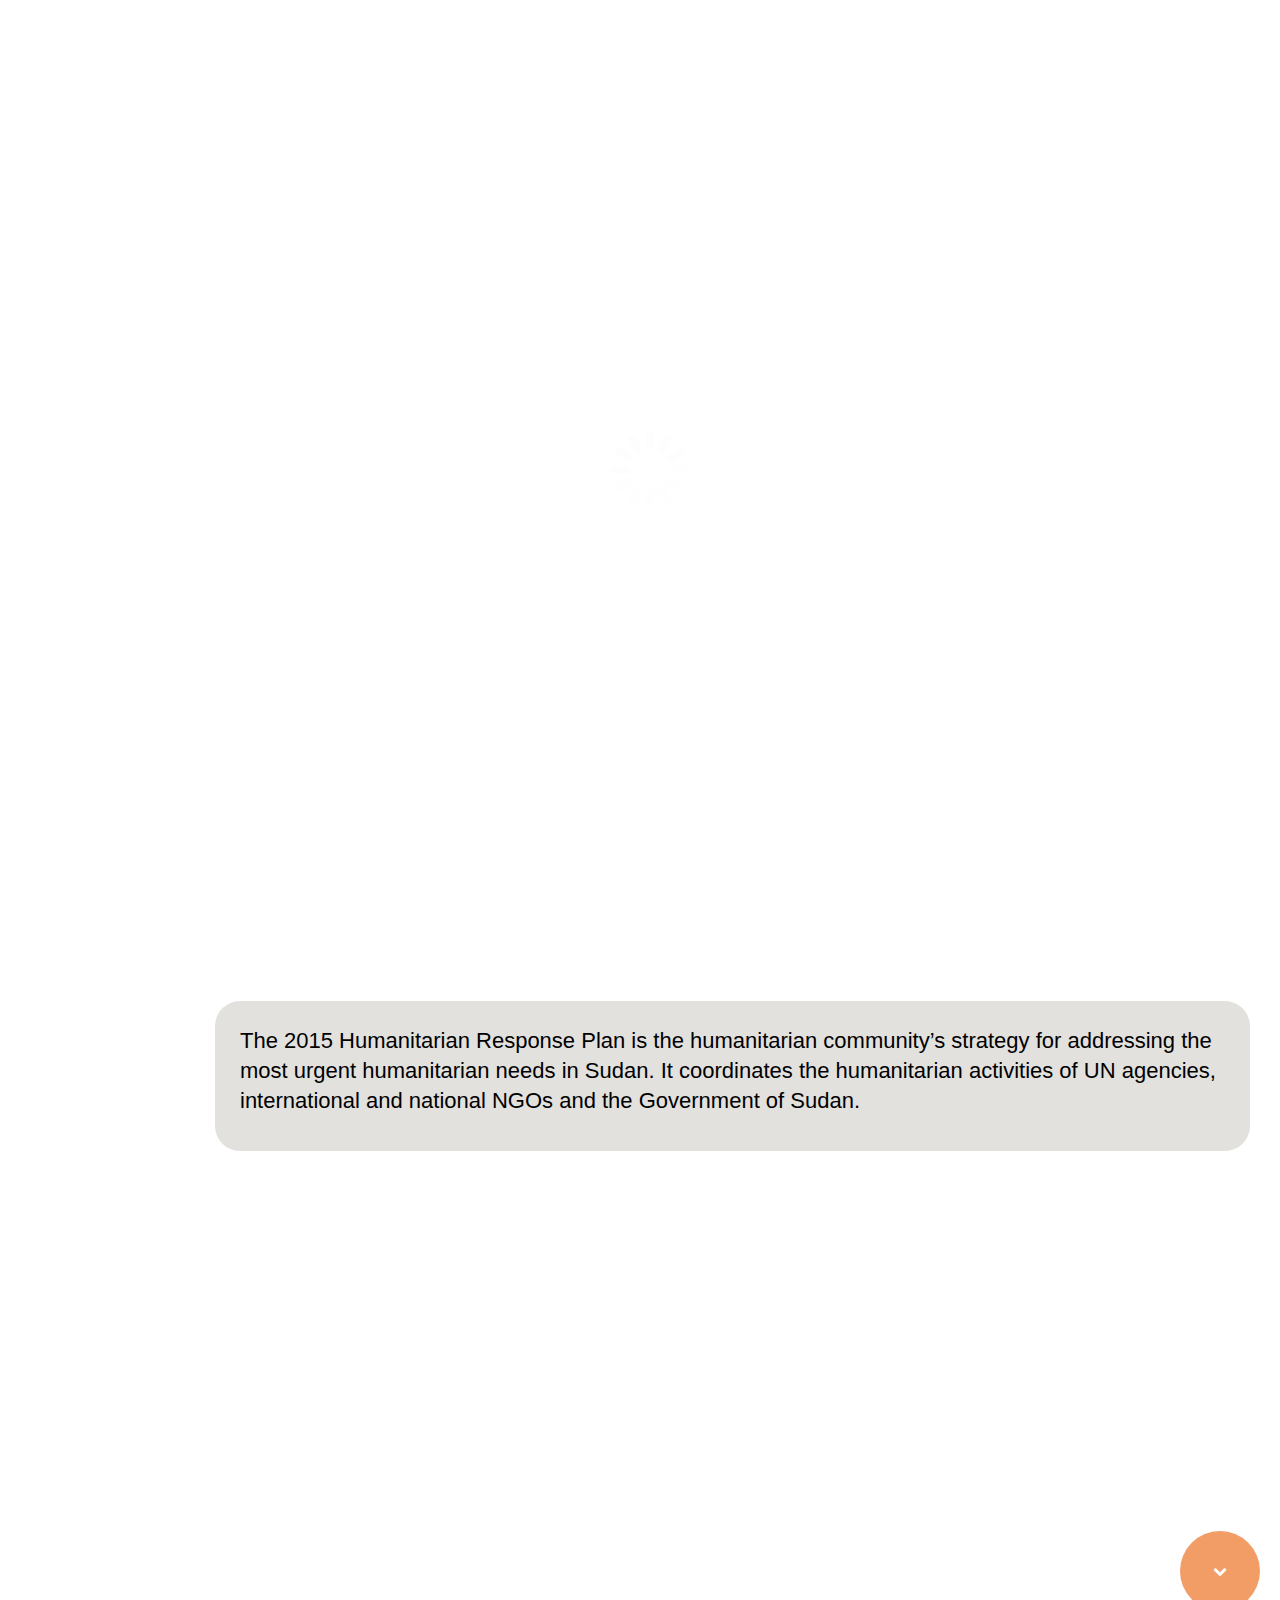
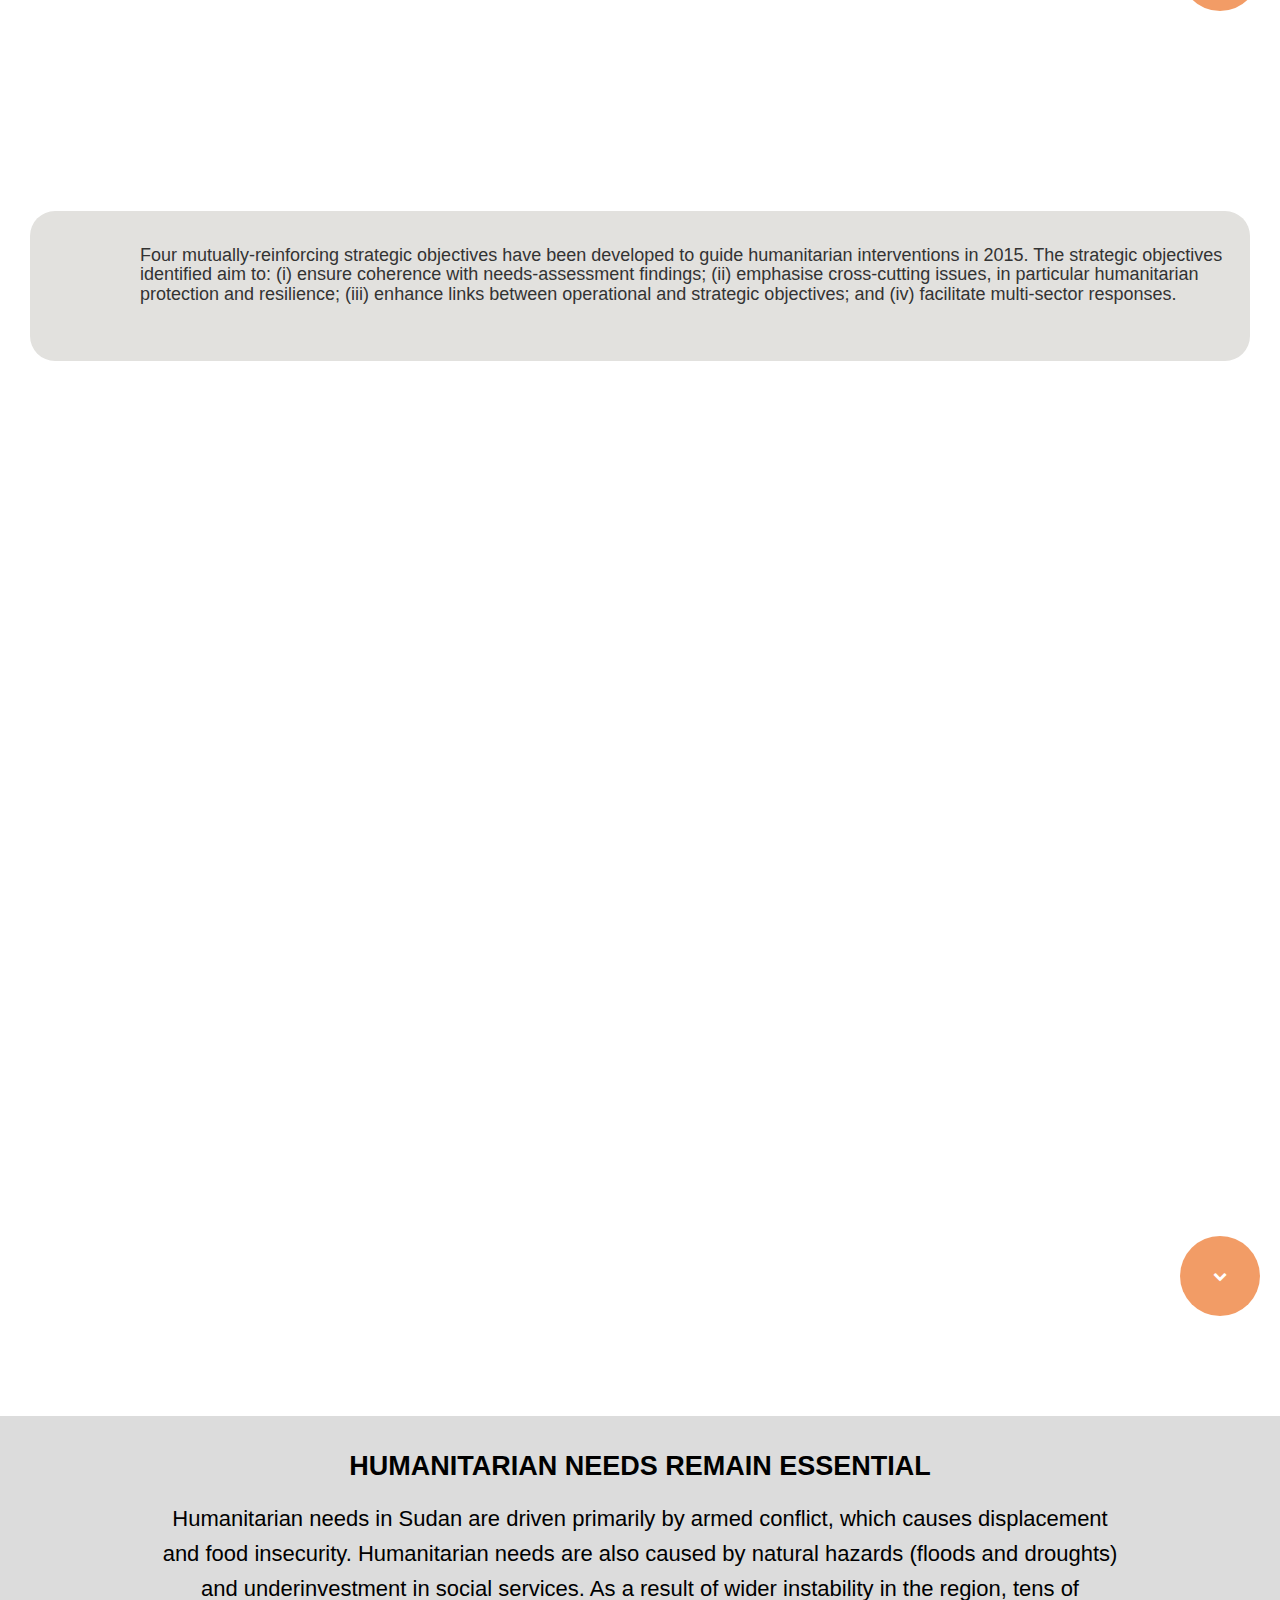
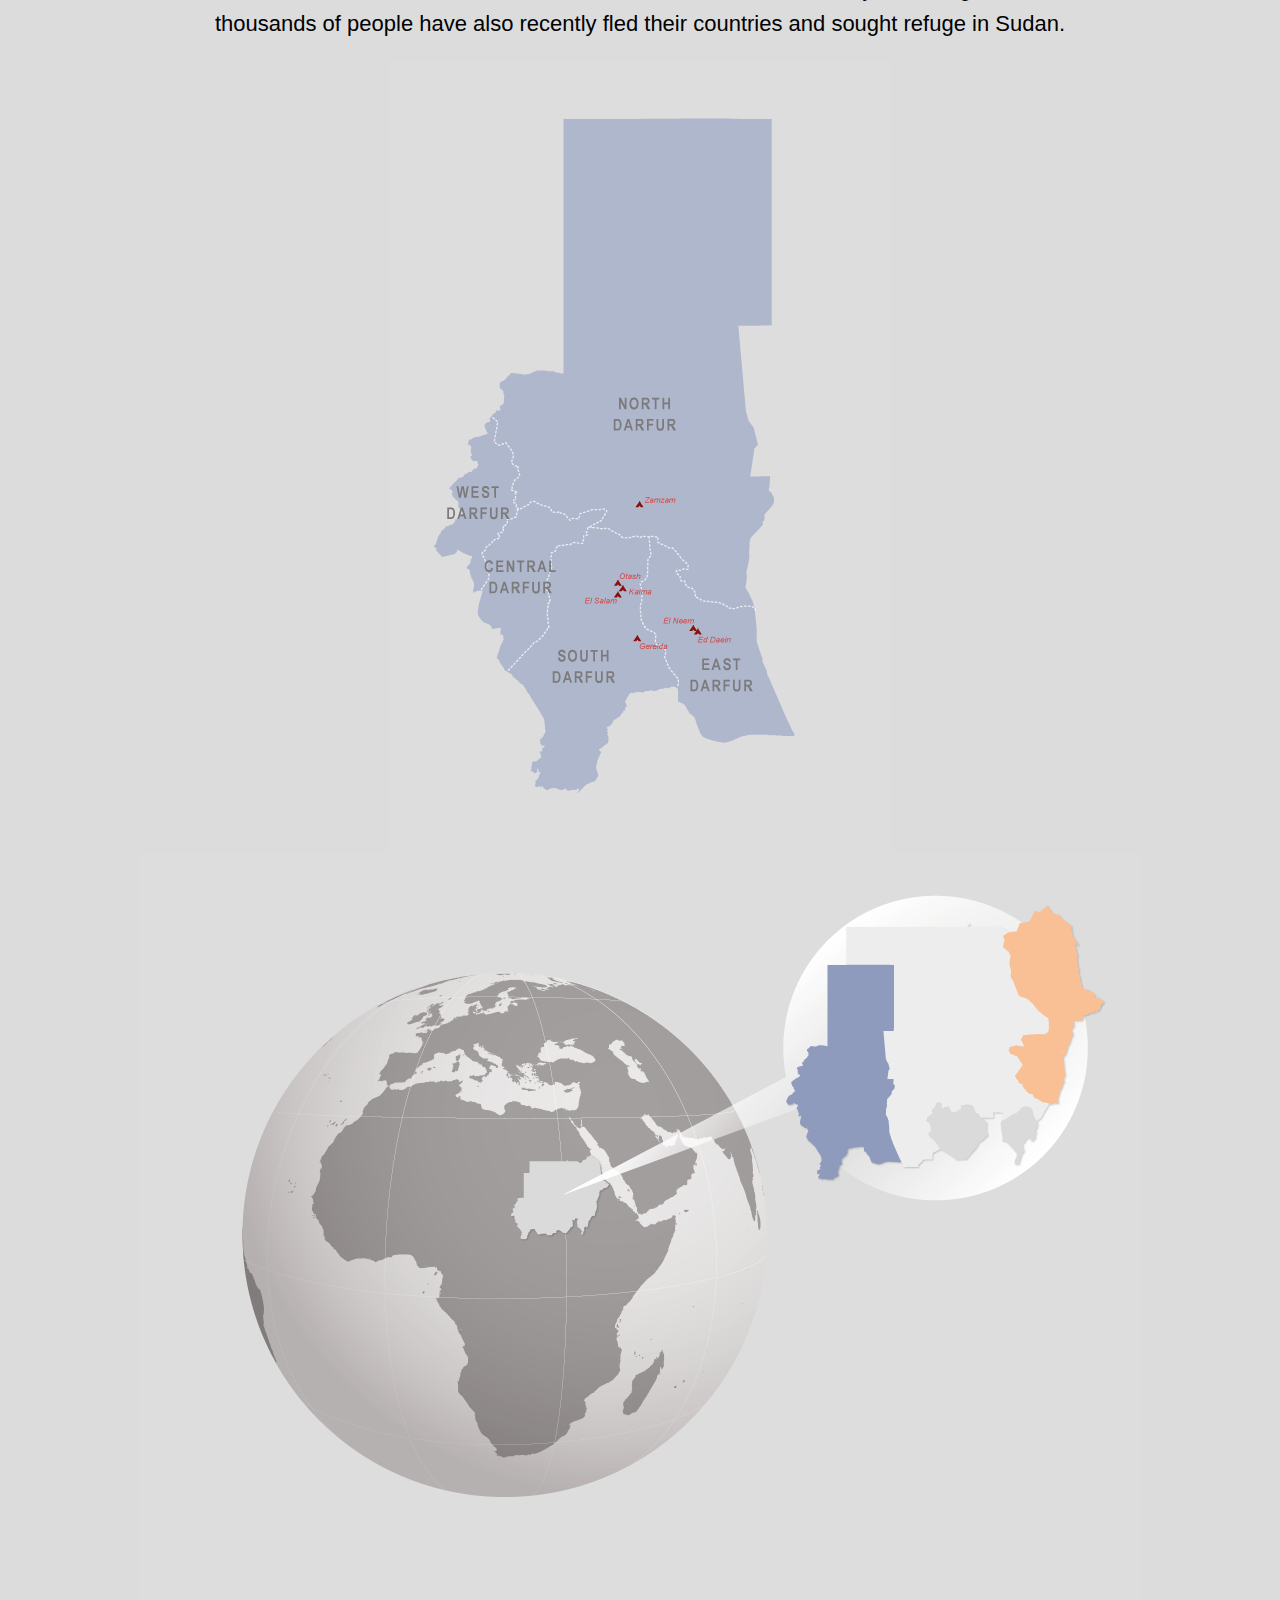
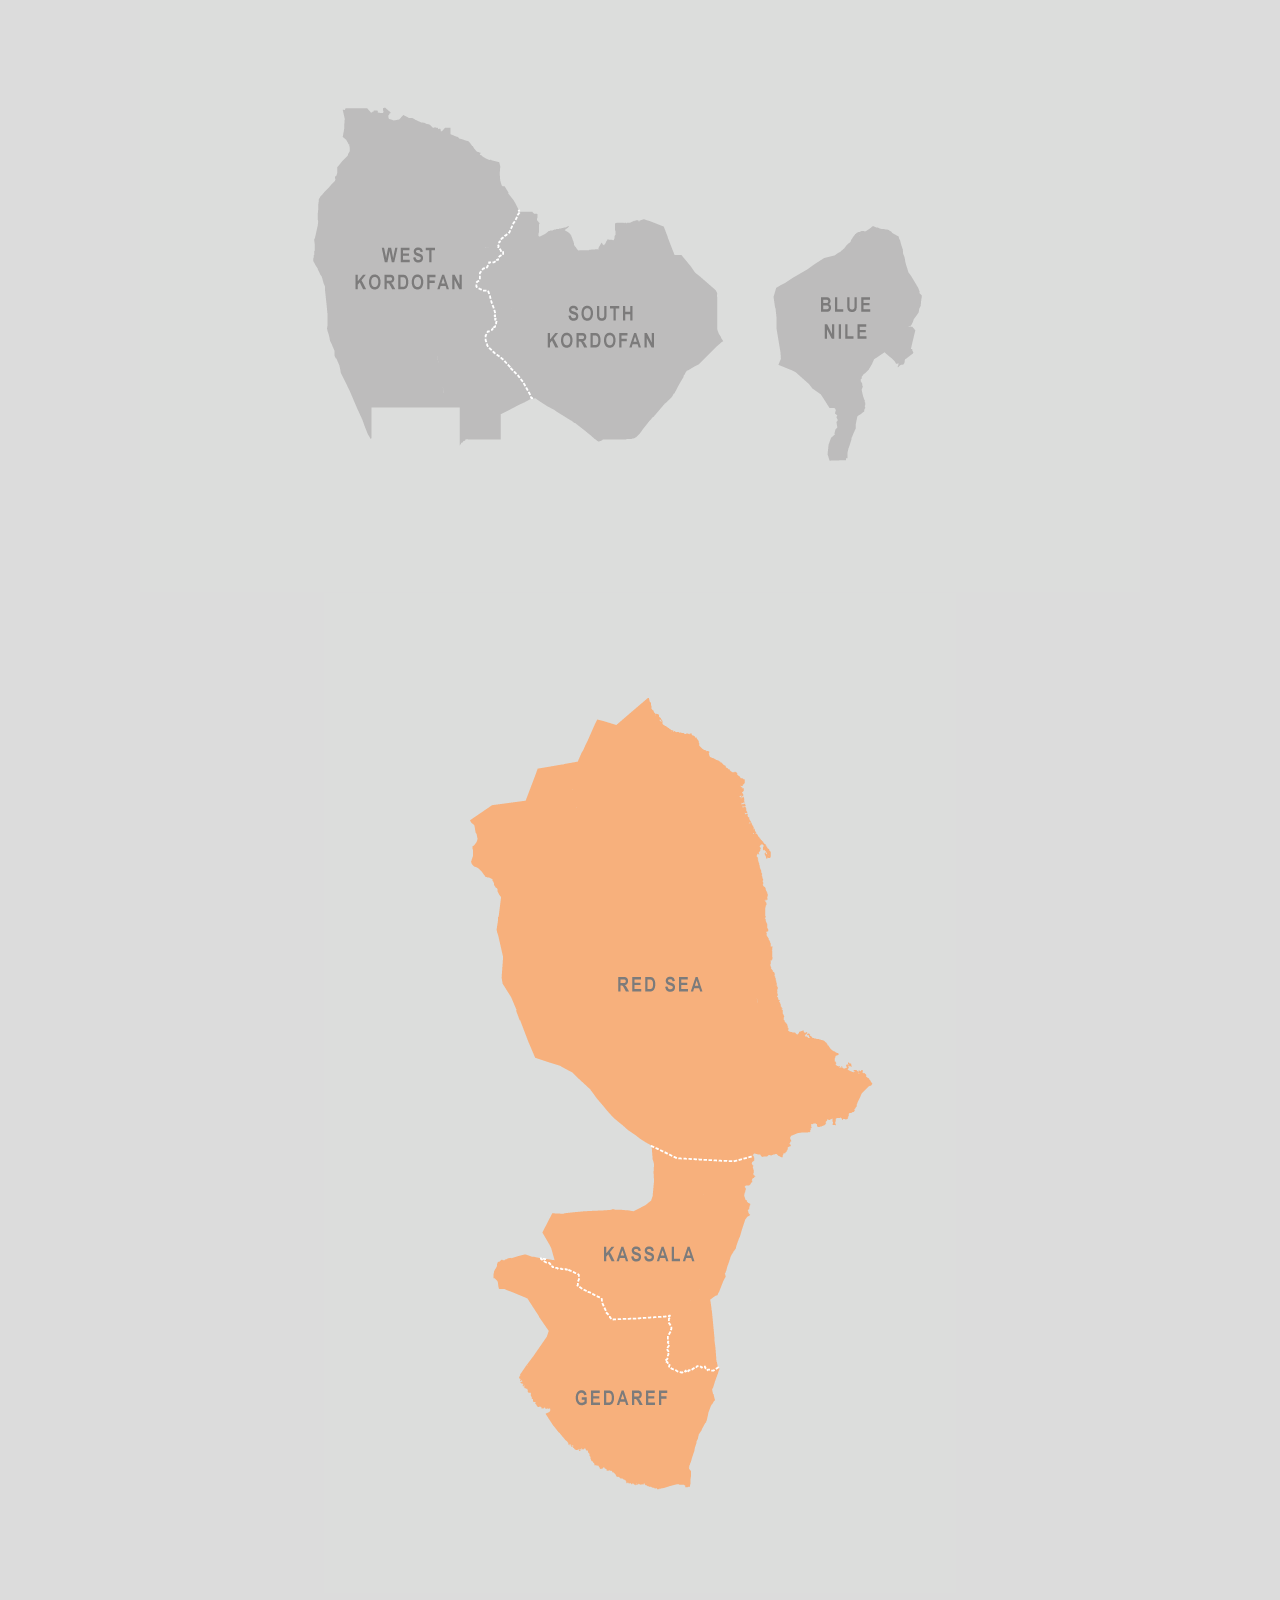
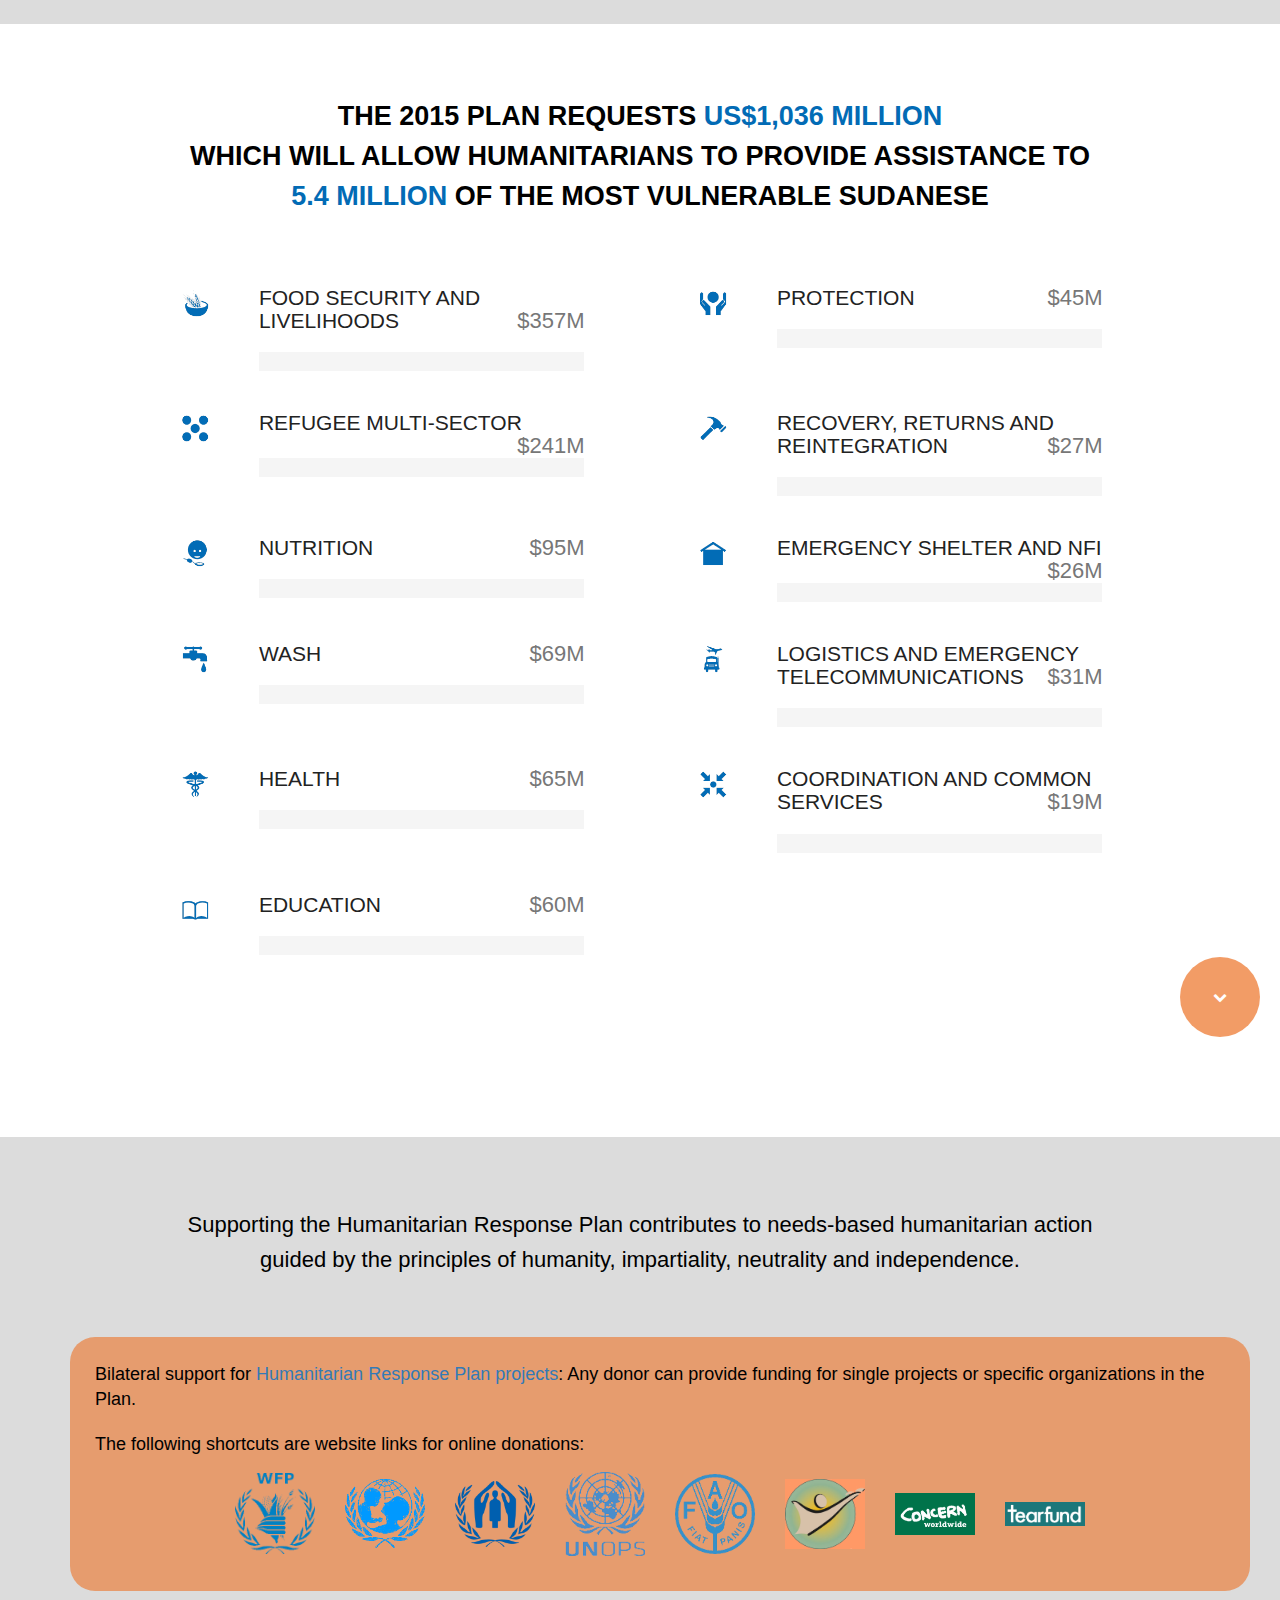
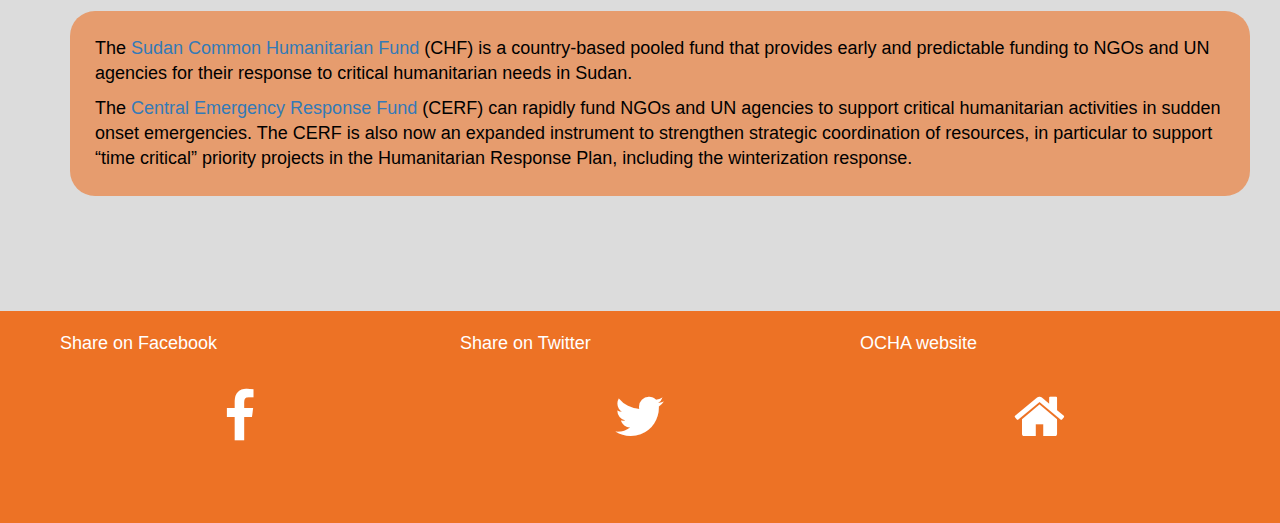
<file: HRP2015/index.html>
<!DOCTYPE html>
<!--[if IE 8]><html class="ie ie8"> <![endif]-->
<!--[if IE 9]><html class="ie ie9"> <![endif]-->
<!--[if gt IE 9]><!-->	<html> <!--<![endif]-->
<head>

	<!-- Meta -->
	<meta charset="utf-8">
	<meta property="og:image" content="images/01.jpg" />
	<title>Humanitarian Response Plan 2015</title>
	<!-- Mobile Metas -->
	<meta name="viewport" content="width=device-width, initial-scale=1.0">

	<!-- Google Webfonts -->
	<link href='http://fonts.googleapis.com/css?family=Raleway:400,100,200,300,600,500,700,800,900' rel='stylesheet' type='text/css'>
	<link href='http://fonts.googleapis.com/css?family=Titillium+Web:400,300,600,700' rel='stylesheet' type='text/css'>

	<!-- CSS -->
	<link href="css/bootstrap.css" rel="stylesheet">
	<link rel="stylesheet" href="css/animations.css">
	<link id="pagestyle" href="css/style.css" rel="stylesheet">
	<link href="font-awesome/css/font-awesome.min.css" rel="stylesheet" type="text/css">
	<link href="js/owl-carousel/owl.carousel.css" rel="stylesheet">
	<link href="js/owl-carousel/owl.theme.css" rel="stylesheet">
	<link href="js/owl-carousel/owl.transitions.css" rel="stylesheet">
	<link rel="stylesheet" type="text/css" href="css/isotope.css">

	<!--[if lt IE 9]>
      	<script src="./js/html5shiv.js"></script>
	    <script src="./js/respond.js"></script>
	<![endif]-->

	<!-- Modernizer -->
	<script src="js/modernizr.custom.97074.js"></script>
	<script src="js/jquery.js"></script>
</head>

<body>

<div id="mask">   
    <div class="loader">
        <img src="images/loading.gif" alt='loading'>
    </div>
</div>
<div class="prePreLoader"></div>

<div class="body">

	
	<div class="slider-wrap" id="1">
		<div class="overlay"></div>
		<div id="owl-main" class="owl-carousel">
			<div class="item"><img src="demo/slider/main/01.jpg" class="img-responsive" alt=""></div>
			<div class="item"><img src="demo/slider/main/02.jpg" class="img-responsive" alt=""></div>
			<div class="item"><img src="demo/slider/main/03.jpg" class="img-responsive" alt=""></div>
		</div>
		<div class="slide-content">
			<div id="owl-main-text" class="owl-carousel">
				<div class="item">
					<h2><span>Humanitarian Response Plan 2015 </span><br><br></h2>
					<div class="space50"></div>
					<h3><span>OCHA - Sudan</span></h3>
				</div>
			</div>
			<div class="link-box">
				<div class="leftdiv">
					Humanitarian Response Plan 2015 | 
					<a href="http://www.humanitarianresponse.info/en/system/files/documents/files/sudan_2015_humanitarian_response_plan_16_apr_2015.pdf"><i class="fa fa-file-pdf-o"></i> English</a>
				</div>
				<div class="rightdiv">
					Humanitarian Needs Overview 2015 | <a href="http://www.humanitarianresponse.info/en/system/files/documents/files/sudan_2015_humanitarian_needs_overview_oct_2014.pdf"><i class="fa fa-file-pdf-o"></i> English</a>
				</div>
			</div>
			<a href="#2" class="scroll-btn"></a>
		</div>
		
	</div>
	

	<!-- Header - Fixed menu -->
	<header>
		<div class="container" style="width:100%">
			<nav class="navbar navbar-custom navbar-top" role="">
				<div class="container" style="width:100%">
					<div class="navbar-header page-scroll">
						<button type="button" class="navbar-toggle" data-toggle="collapse" data-target=".navbar-main-collapse">
						<i class="fa fa-bars"></i>
						</button>
						<a class="navbar-brand" href="http://www.unocha.org/sudan/"><img src="images/logo.png" alt=""/></a>
					</div>
					<!-- Collect the nav links, forms, and other content for toggling -->
					<div class="collapse navbar-collapse navbar-right navbar-main-collapse">
						<ul class="nav navbar-nav navigation">
							<!-- Hidden li included to remove active class from about link when scrolled up past about section -->
							<li class="page-scroll">
								<a href="#1">Home</a>
							</li>
							<li class="page-scroll">
								<a href="#2">About</a>
							</li>
							<li class="page-scroll">
								<a href="#3">Objectives</a>
							</li>
							<li class="page-scroll">
								<a href="#4">Humanitarian Needs Overview</a>
							</li>
							<li class="page-scroll">
								<a href="#5">Financial requirements</a>
							</li>
							<li class="page-scroll">
								<a href="#6">Support</a>
							</li>
						</ul>
					</div>
					<!-- /.navbar-collapse -->
				</div>
				<!-- /.container -->
			</nav>
		</div>
	</header>
	<!-- Header - Fixed menu -->

	<section class="contact contact-image" id="2">
		<div class="container">
			<div class="col-md-12">
				<h3 class="section-title-lite">What is the Humanitarian Response Plan?</h3>
				<div class="sep"></div>
				
				<div class="space120"></div>
			</div>
			
			<div class="col-md-11 show" id="decrease-object-srp" style="padding-left:160px;">
				<ul>
				<li class="srp-wht" style="list-style:none; color:#000">The 2015 Humanitarian Response Plan is the humanitarian community’s strategy for addressing the most urgent humanitarian needs in Sudan. It coordinates the humanitarian activities of UN agencies, international and national NGOs and the Government of Sudan.</li>
				
				</ul>
				<div class="space120"></div>
				
			</div>
			<div class="col-md-12">
				<h3 class="section-title-lite"></h3>
				<div class="sep"></div>
				
				<div class="space90"></div>
			
			</div>
			
			<div class="col-md-12">
				<h3 class="section-title-lite"></h3>
				<div class="sep"></div>
				
				<div class="space90"></div>
			
			</div>

			<div class="col-md-12">
				<h3 class="section-title-lite"></h3>
				<div class="sep"></div>
				
				<div class="space90"></div>
			
			</div>

			<div class="col-md-12">
				<h3 class="section-title-lite"></h3>
				<div class="sep"></div>
				
				<div class="space90"></div>
			
			</div>

		</div>

		<a href="#3" class="scroll-btn-side"></a>
	</section>

	<section class="objectives" data-stellar-background-ratio="0.1" id="3">
		<div class="container">
			<div class="col-md-12">
				<h3 class="section-title-white">Strategic Objectives and Implementation Strategy</h3>
				<div class="space50"></div>
			</div>

			<div class="col-md-12">
				<div class="objectives-content">
				<h4 class="objectives-info">Four mutually-reinforcing strategic objectives have been developed to guide humanitarian interventions in 2015. The
						strategic objectives identified aim to: (i) ensure coherence with needs-assessment findings; (ii) emphasise cross-cutting
						issues, in particular humanitarian protection and resilience; (iii) enhance links
						between operational and strategic objectives; and (iv) facilitate multi-sector responses.</h4>
				</div>
				<div class="space90"></div>
			</div>

			<div class="col-md-6 objectives-info-left animate show">
				<div class="objectives-content ">
					
					<div class="objectives-ico">
					<i class="fa fa-cogs fa-3x"></i>	
					</div>
					<div class="objectives-info">
						
						<p>1- Emergency relief to vulnerable people affected by conflict and disaster.</p>
						
					</div>
				</div>
				<div class="objectives-content">
					<div class="objectives-ico">
					<i class="fa fa-cogs fa-3x"></i>	
					</div>
					<div class="objectives-info">
						
						<p>2- Provide humanitarian protection to affected people.</p>
						
					</div>
				</div>
			</div>
			<div class="col-md-6 objectives-info-right animate show">
				<div class="objectives-content">
					<div class="objectives-ico">
					<i class="fa fa-cogs fa-3x"></i>	
					</div>
					<div class="objectives-info">
						
						<p>3- Reduce food insecurity and malnutrition.</p>
					</div>
				</div>

				<div class="objectives-content">
					<div class="objectives-ico">
					<i class="fa fa-cogs fa-3x"></i>	
					</div>
					<div class="objectives-info">
						
						<p>4- Strengthen resilience and facilitate durable solutions.</p>
					</div>
				</div>

			</div>

			<div class="col-md-12">
				<h3 class="section-title-lite"></h3>
				<div class="sep"></div>
				
				<div class="space90"></div>
			
			</div>

			<div class="col-md-12">
				<h3 class="section-title-lite"></h3>
				<div class="sep"></div>
				
				<div class="space90"></div>
			
			</div>

			<div class="col-md-12">
				<h3 class="section-title-lite"></h3>
				<div class="sep"></div>
				
				<div class="space90"></div>
			
			</div>

		</div>
		<a href="#4" class="scroll-btn-side"></a>
	</section>

	<section class="first-wrap" id="4">
		<div class="container">
			<div class="col-md-12">
				<h3 class="section-title">Humanitarian Needs Remain Essential</h3>
				<div class="sep"></div>
				<h5 class="section-subtitle">Humanitarian needs in Sudan are driven primarily by armed conflict, which causes displacement and food insecurity. Humanitarian needs are also caused by natural hazards (floods and droughts) and underinvestment in social services. As a result of wider instability in the region, tens of thousands of people have also recently fled their countries and sought refuge in Sudan.</h5>
			<div class="col-md-12" id="firstSlide">
				<div id="ajax"></div>
				<div class="firstSlide-grid">
					<div id="" class="isotope">
						<div id="da-thumbs" class="da-thumbs">
							
							<div class="row">

									<div class="firstSlide-item col-md-4 isotope-item">
										<div class="firstSlide-thumb">
												<img src="demo/projects/Darfur-Region.png" class="img-responsive" alt=""/>
												
												<div class="firstSlide-inner">
													<div class="firstSlide-inner-ctr">
														<img src="images/Darfur-Region_Graph.png" class="img-responsive" alt=""/>
														
													</div>
												</div>
										</div>
									</div>
									
									<div class="firstSlide-item col-md-4 isotope-item">
											<div class="row">
												<div class="firstSlide-thumb">
														<img src="demo/projects/Globe.png" class="img-responsive" alt=""/>
														
														<div class="firstSlide-inner">
															
														</div>
												</div>
										
												<div class="firstSlide-thumb">
														<img src="demo/projects/Kordofan-Region.png" class="img-responsive" alt=""/>
														
														<div class="firstSlide-inner">
															<div class="firstSlide-inner-ctr">
																<img src="images/Kordofan-Region_Graph.png" class="img-responsive" alt=""/>
																
															</div>
														</div>
												</div>
										</div>
									</div>

									<div class="firstSlide-item col-md-4 isotope-item">
										<div class="firstSlide-thumb">
												<img src="demo/projects/Eastern-Region.png" class="img-responsive" alt=""/>
												<div class="firstSlide-inner">
													<div class="firstSlide-inner-ctr">
														<img src="images/Eastern-Region_Graph.png" class="img-responsive" alt=""/>
													</div>
												</div>
										</div>
									</div>
							</div>		

						</div>
					</div>
				</div>
			</div>
		</div>
		<!--<a href="#5" class="scroll-btn-side"></a>-->
	</section>

	<section class="financial-wrap" id="5">
		<div class="container no-padding">
			<div class="col-md-12">
				<div class="financial-wrap-content">
					<h2 class="section-title">The 2015 plan requests <span class="highlight-text">US$1,036 million</span> <br>which will allow humanitarians to provide assistance to 
					<span class="highlight-text">5.4 million</span> of the most vulnerable Sudanese
					</h2>
					<div class="space20"></div>
					<ul class="financeBar">
						<li>
							<div class="progress-image">
								<img src="images/fact01.png" width="35">
							</div>
							<div class="progress-text">
							<h5>Food Security and Livelihoods <span>$357m</span></h5>
							<span class="progress"><em class="hide-progress" style="width:92.5%"></em></span>
							</div>
						</li>
						<li class="last">
							<div class="progress-image">
								<img src="images/fact07.png" width="35">
							</div>
							<div class="progress-text">
								<h5>Protection <span>$45m</span></h5>
								<span class="progress"><em class="hide-progress" style="width:10%"></em></span>
							</div>
						</li>


						<li>
							<div class="progress-image">
								<img src="images/fact02.png" width="35">
							</div>
							<div class="progress-text">
								<h5>Refugee Multi-Sector <span>$241m</span></h5>
								<span class="progress"><em class="hide-progress" style="width:70%"></em></span>
							</div>
						</li>
						<li class="last">
							<div class="progress-image">
								<img src="images/fact11.png" width="35">
							</div>
							<div class="progress-text">
								<h5>Recovery, Returns and Reintegration <span>$27m</span></h5>
								<span class="progress"><em class="hide-progress" style="width:8%"></em></span>
							</div>
						</li>

						
						<li>
							<div class="progress-image">
								<img src="images/fact05.png" width="35">
							</div>
							<div class="progress-text">
								<h5>Nutrition<span>$95m</span></h5>
								<span class="progress"><em class="hide-progress" style="width:20%"></em></span>
							</div>
						</li>
						<li class="last">
							<div class="progress-image">
								<img src="images/fact08.png" width="35">
							</div>
							<div class="progress-text">
								<h5>Emergency shelter and NFI <span>$26m</span></h5>
								<span class="progress"><em class="hide-progress" style="width:7%"></em></span>
							</div>
						</li>


						<li>
							<div class="progress-image">
								<img src="images/fact04.png" width="35">
							</div>
							<div class="progress-text">
								<h5>WASH <span>$69m</span></h5>
								<span class="progress"><em class="hide-progress" style="width:15%"></em></span>
							</div>
						</li>
						<li class="last">
							<div class="progress-image">
								<img src="images/fact09.png" width="35">
							</div>
							<div class="progress-text">
								<h5>Logistics and emergency Telecommunications <span>$31m</span></h5>
								<span class="progress"><em class="hide-progress" style="width:8.5%"></em></span>
							</div>
						</li>

						
						<li>
							<div class="progress-image">
								<img src="images/fact03.png" width="35">
							</div>
							<div class="progress-text">
								<h5>Health <span>$65m</span></h5>
								<span class="progress"><em class="hide-progress" style="width:13%"></em></span>
							</div>
						</li>
						<li class="last">
							<div class="progress-image">
								<img src="images/fact10.png" width="35">
							</div>
							<div class="progress-text">
								<h5>Coordination and Common services <span>$19m</span></h5>
								<span class="progress"><em class="hide-progress" style="width:5%"></em></span>
							</div>
						</li>


						<li>
							<div class="progress-image">
								<img src="images/fact06.png" width="35">
							</div>
							<div class="progress-text">
								<h5>Education <span>$60m</span></h5>
								<span class="progress"><em class="hide-progress" style="width:12%"></em></span>
							</div>
						</li>
					</ul>
						
				</div>
				
			</div>
		</div>
		<a href="#6" class="scroll-btn-side"></a>
	</section>

	<section class="first-wrap" id="6">
		<div class="container">
			<div class="col-md-12">
				<h3 class="section-title-lite"></h3>
				<div class="sep"></div>
				<h5 class="section-subtitle-lite" id="decrease-text"></h5>
				<div class="space20"></div>
			</div>
			<div class="col-md-12">
				<h3 class="section-title"></h3>
				<div class="sep"></div>
				<h5 class="section-subtitle">Supporting the Humanitarian Response Plan contributes to needs-based humanitarian action guided by the principles of humanity, impartiality, neutrality and independence.</h5>
				<div class="space60"></div>
				
				<p>
				<ul>
				<li class="objectives-content" style="background: rgba(237, 114, 37,0.6);">Bilateral support for <a href="http://fts.unocha.org/pageloader.aspx?page=emerg-emergencyDetails&appealID=1068">Humanitarian Response Plan projects</a>: Any donor can provide funding for single projects or specific organizations in the Plan.<br/>
				<div class="space20"></div>
				The following shortcuts are website links for online donations:<br/>
				<div class="sep"></div>	
				<p align="middle" gap="10">
					<a href="https://give.wfp.org/?step=country&lead_source=2014-wfp-donateheader&form_tag=2014-wfp-donateheader"><img src="images/WFP.png" class="img-responsive" align="middle" width="80" height="80"></a>&nbsp;&nbsp;&nbsp;&nbsp;&nbsp;
					<a href="https://secure.supportunicef.org/site/c.dvKUI9OWInJ6H/b.7640413/k.2B2B/Donate_now/apps/ka/sd/donor.asp?c=dvKUI9OWInJ6H&b=7640413&en=5oJzGIOjH4IIISMmG3JFJONwFoLMJMOsFgKPJ0NxEdLJLMMuFsF"><img src="images/UNICEF.png" class="img-responsive" align="middle" width="80" height="80"></a>&nbsp;&nbsp;&nbsp;&nbsp;&nbsp;
					<a href="http://donate.unhcr.org/international/general"><img src="images/UNHCR.png" class="img-responsive" align="middle" width="80" height="80"></a>&nbsp;&nbsp;&nbsp;&nbsp;&nbsp;
					<a href="https://www.unops.org/english/where-we-work/africa/Pages/Sudan.aspx"><img src="images/UNOPS.png" class="img-responsive" align="middle" width="80" height="80"></a>&nbsp;&nbsp;&nbsp;&nbsp;&nbsp;
					<a href="http://www.fao.org/sudan/en/"><img src="images/FAO.png" class="img-responsive" align="middle" width="80" height="80"></a>&nbsp;&nbsp;&nbsp;&nbsp;&nbsp;
					<a href="https://www.bit.ly/give1wep"><img src="images/WEP.png" class="img-responsive" align="middle" width="80" height="80"></a>&nbsp;&nbsp;&nbsp;&nbsp;&nbsp;
					<a href="https://www.concern.net/where-we-work/africa/republic-of-sudan/"><img src="images/Concern.png" class="img-responsive" align="middle" width="80" height="80"></a>&nbsp;&nbsp;&nbsp;&nbsp;&nbsp;
					<a href="http://www.tearfund.org/en/give/"><img src="images/TF.png" class="img-responsive" align="middle" width="80" height="80"></a>	
				</p>	
				</li>
				<li class="objectives-content" style="background: rgba(237, 114, 37,0.6);">The <a href="https://secure.globalproblems-globalsolutions.org/site/Donation2?df_id=7700&7700.donation=form1">Sudan Common Humanitarian Fund</a> (CHF) is a country-based pooled fund that provides early and predictable funding to NGOs and UN agencies for their response to critical humanitarian needs in Sudan. <br/><div class="space10"></div>The <a href="http://unocha.org/cerf/">Central Emergency Response Fund</a> (CERF) can rapidly fund NGOs and UN agencies to support critical humanitarian activities in sudden onset emergencies. The CERF is also now an expanded instrument to strengthen strategic coordination of resources, in particular to support “time critical” priority projects in the Humanitarian Response Plan, including the winterization response.</li>
				</ul></p>
			</div>
			<div class="col-md-12">
				<h3 class="section-title-lite"></h3>
				<div class="sep"></div>
				<h5 class="section-subtitle-lite" id="decrease-text"></h5>
				<div class="space60"></div>
			</div>
		</div>
	</section>

	<section class="social-footer">
		<div class="container">
			<ul class="social">
				<li>
					<a href="https://www.facebook.com/sharer/sharer.php?u=http://www.unocha.org/SudanHRP2015/">
					<span>Share on Facebook</span>
					<i class="fa fa-facebook"></i>
					</a>
				<li>
				<li>
					<a href="https://twitter.com/home?status=http://www.unocha.org/SudanHRP2015/">
					<span>Share on Twitter</span>
					<i class="fa fa-twitter"></i>
					</a>
				<li>
				<li>
					<a href="http://www.unocha.org/sudan/">
					<span>OCHA website</span>
					<i class="fa fa-home"></i>
					</a>
				<li>
			</ul>
		</div>
	</section>

	
</div>


<script src="js/bootstrap.min.js"></script>
<script src="js/jquery.localscroll-1.2.7-min.js"></script>
<script src="js/jquery.scrollTo.js"></script>
<script src="js/jquery.nav.js"></script>
<script src="js/owl-carousel/owl.carousel.js"></script>
<script src="js/jquery.animateNumber.js"></script>
<script src="js/jquery.appear.js"></script>
<script src="js/jquery.isotope.min.js"></script>
<script src="js/firstSlide.js"></script>
<script src="js/jquery.sticky.js"></script>
<script src="js/stellar.js"></script>
<script src="js/jquery.hoverdir.js"></script>	
<script src="js/jquery.inview.js"></script>
<script src="js/main.js"></script>

<script language="javascript">
        function autoResizeDiv()
        {
			var dochheight = $(document).height();
			if(dochheight > 960)
			{
				document.getElementById('10').style.height = window.innerHeight + 65 +'px';
				document.getElementById('3').style.height = window.innerHeight + 65 +'px';
				document.getElementById('4').style.height = window.innerHeight + 65 +'px';
				document.getElementById('5').style.height = window.innerHeight + 65 +'px';
				document.getElementById('7').style.height = window.innerHeight + 65 +'px';
			}
        }
        window.onresize = autoResizeDiv;
        autoResizeDiv();
    </script>
</body>
</html>
</file>
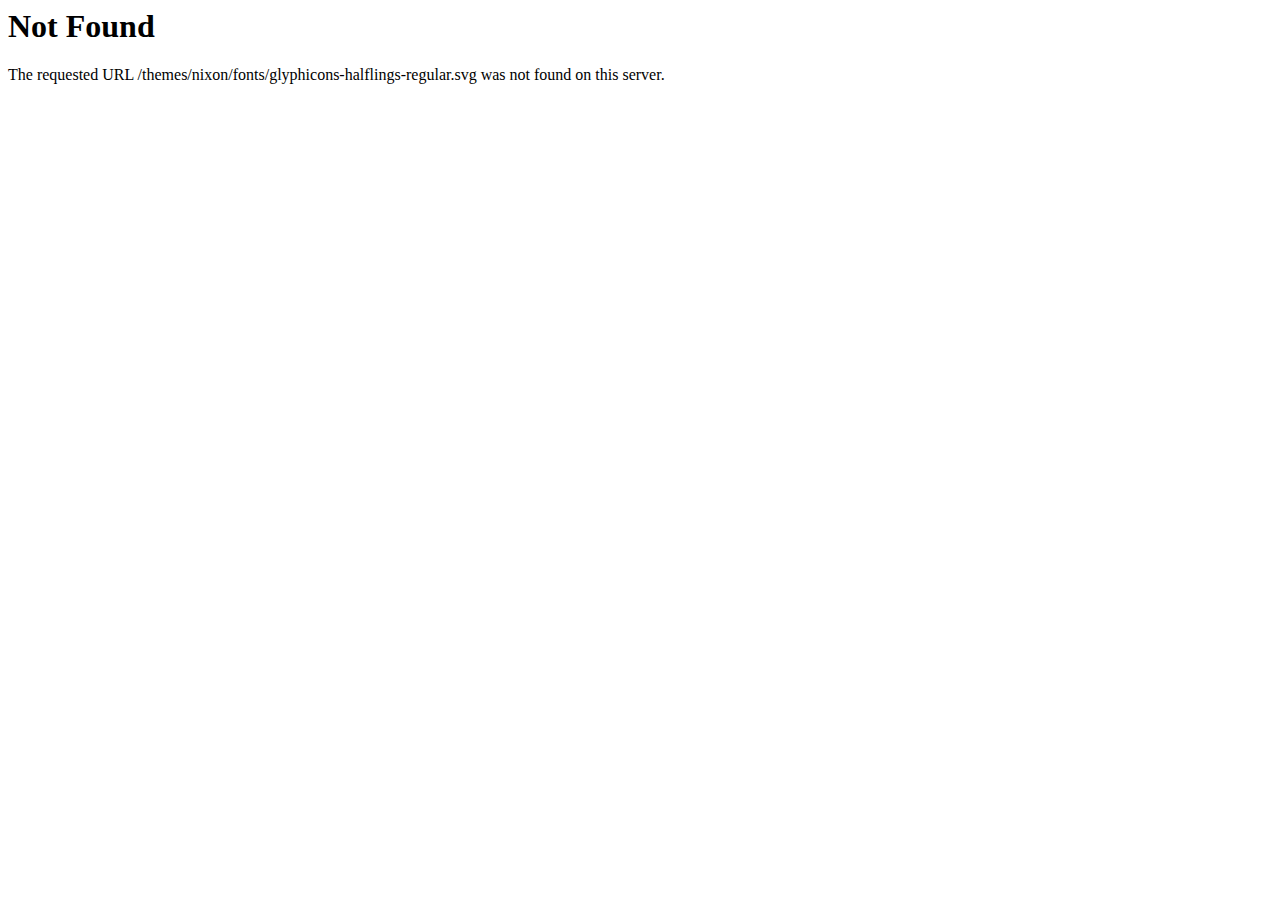
<file: HRP2015/fonts/glyphicons-halflings-regular.html>
<!DOCTYPE HTML PUBLIC "-//IETF//DTD HTML 2.0//EN">
<html><head>
<title>404 Not Found</title>
</head><body>
<h1>Not Found</h1>
<p>The requested URL /themes/nixon/fonts/glyphicons-halflings-regular.svg was not found on this server.</p>
</body></html>
</file>
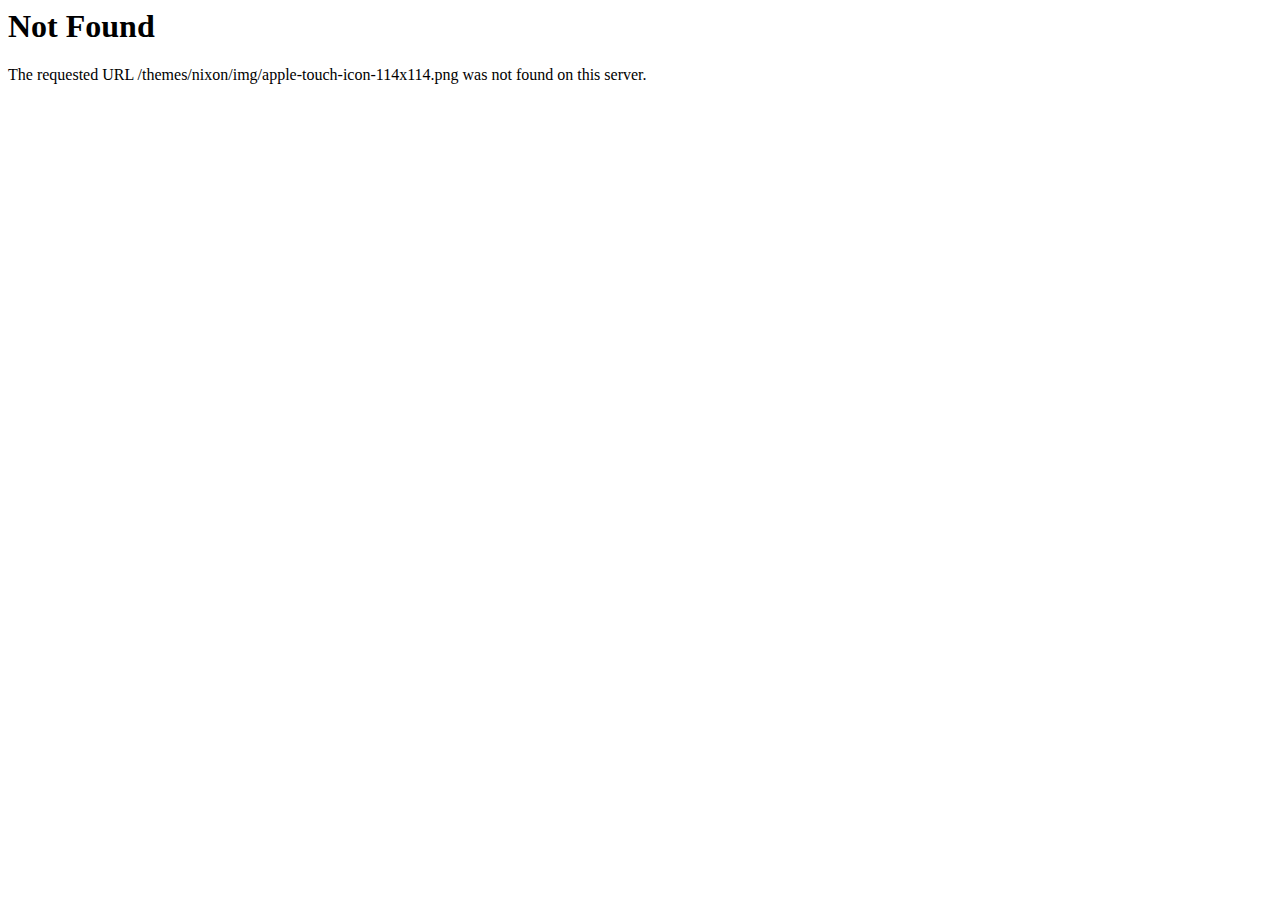
<file: HRP2015/img/apple-touch-icon-114x114.html>
<!DOCTYPE HTML PUBLIC "-//IETF//DTD HTML 2.0//EN">
<html><head>
<title>404 Not Found</title>
</head><body>
<h1>Not Found</h1>
<p>The requested URL /themes/nixon/img/apple-touch-icon-114x114.png was not found on this server.</p>
</body></html>
</file>
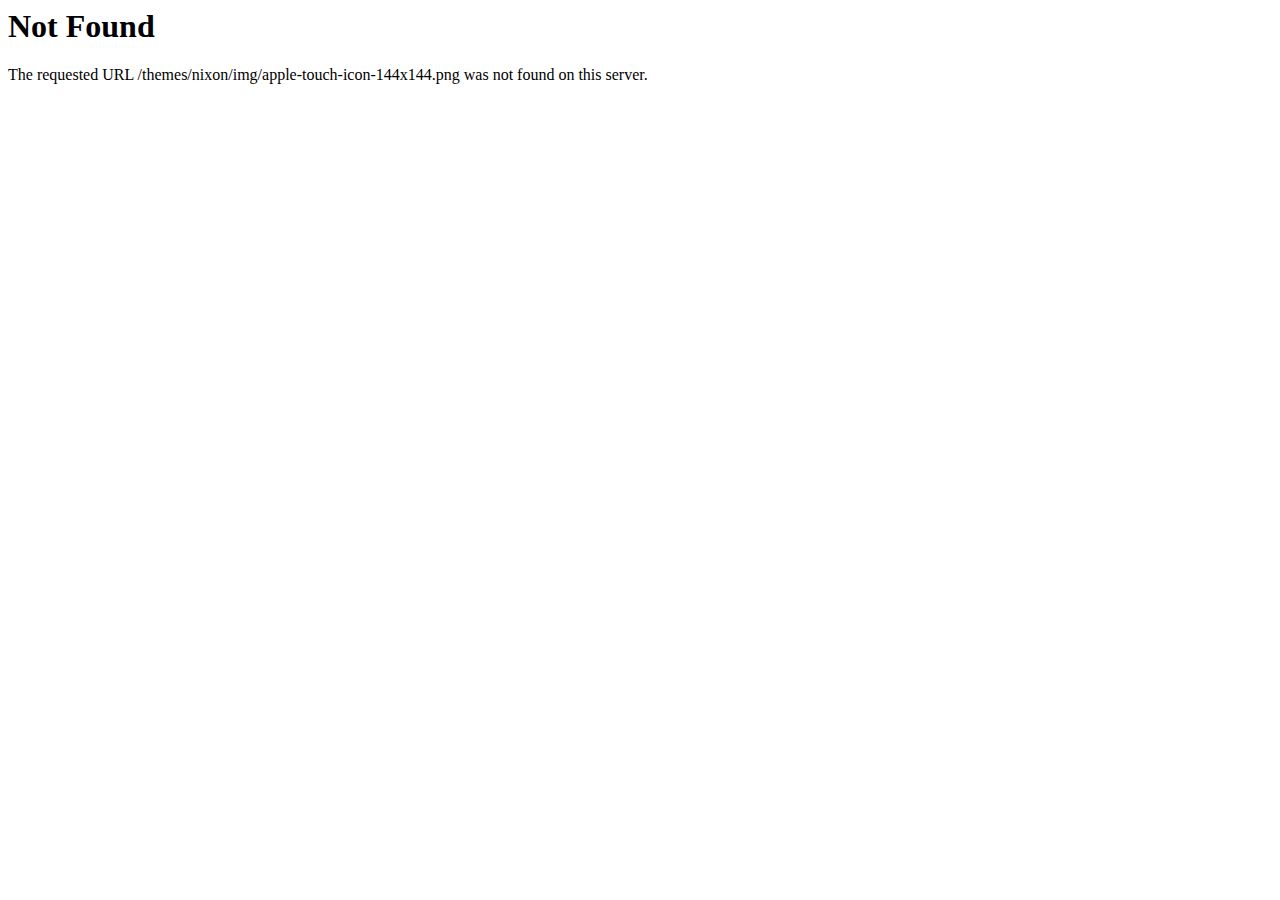
<file: HRP2015/img/apple-touch-icon-144x144.html>
<!DOCTYPE HTML PUBLIC "-//IETF//DTD HTML 2.0//EN">
<html><head>
<title>404 Not Found</title>
</head><body>
<h1>Not Found</h1>
<p>The requested URL /themes/nixon/img/apple-touch-icon-144x144.png was not found on this server.</p>
</body></html>
</file>
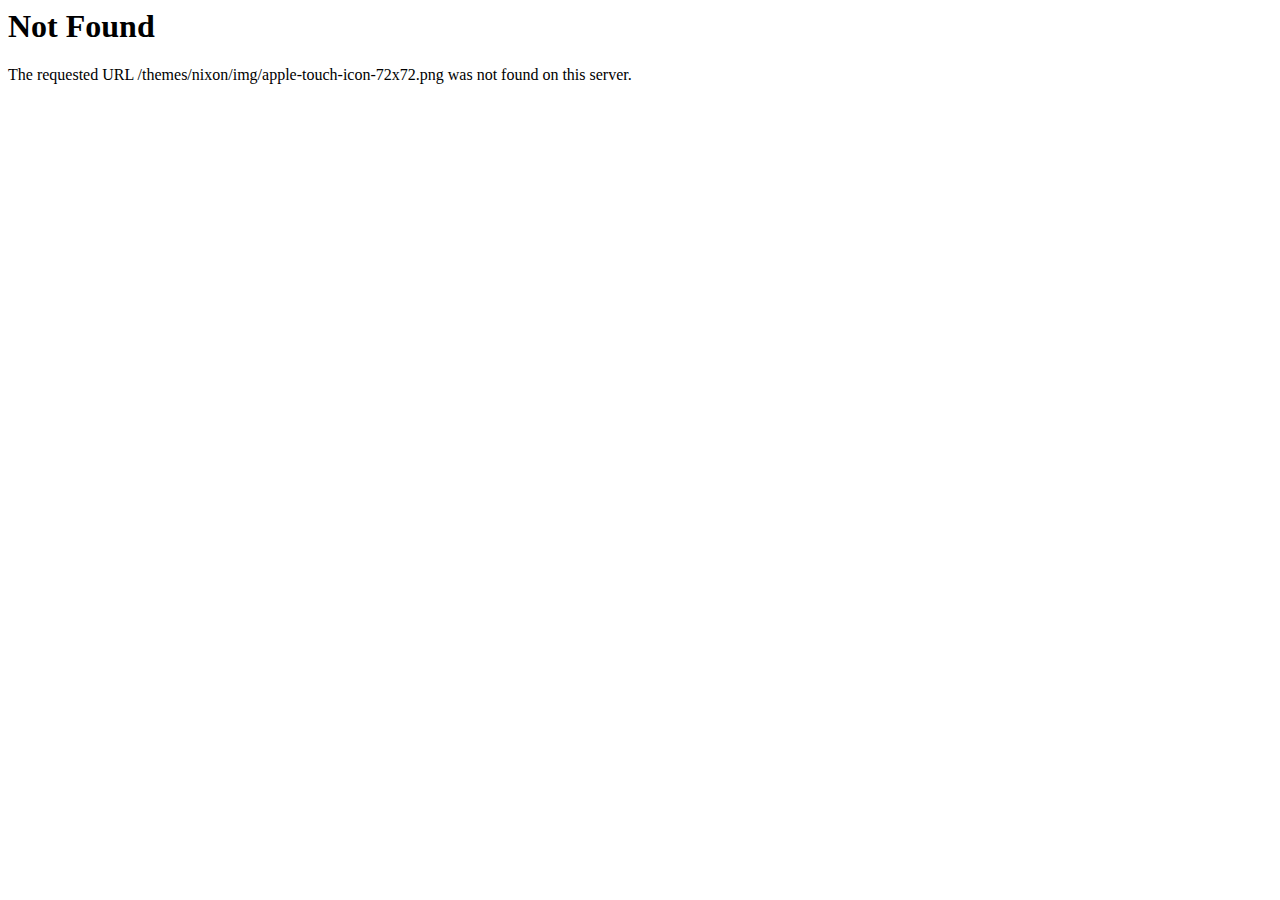
<file: HRP2015/img/apple-touch-icon-72x72.html>
<!DOCTYPE HTML PUBLIC "-//IETF//DTD HTML 2.0//EN">
<html><head>
<title>404 Not Found</title>
</head><body>
<h1>Not Found</h1>
<p>The requested URL /themes/nixon/img/apple-touch-icon-72x72.png was not found on this server.</p>
</body></html>
</file>
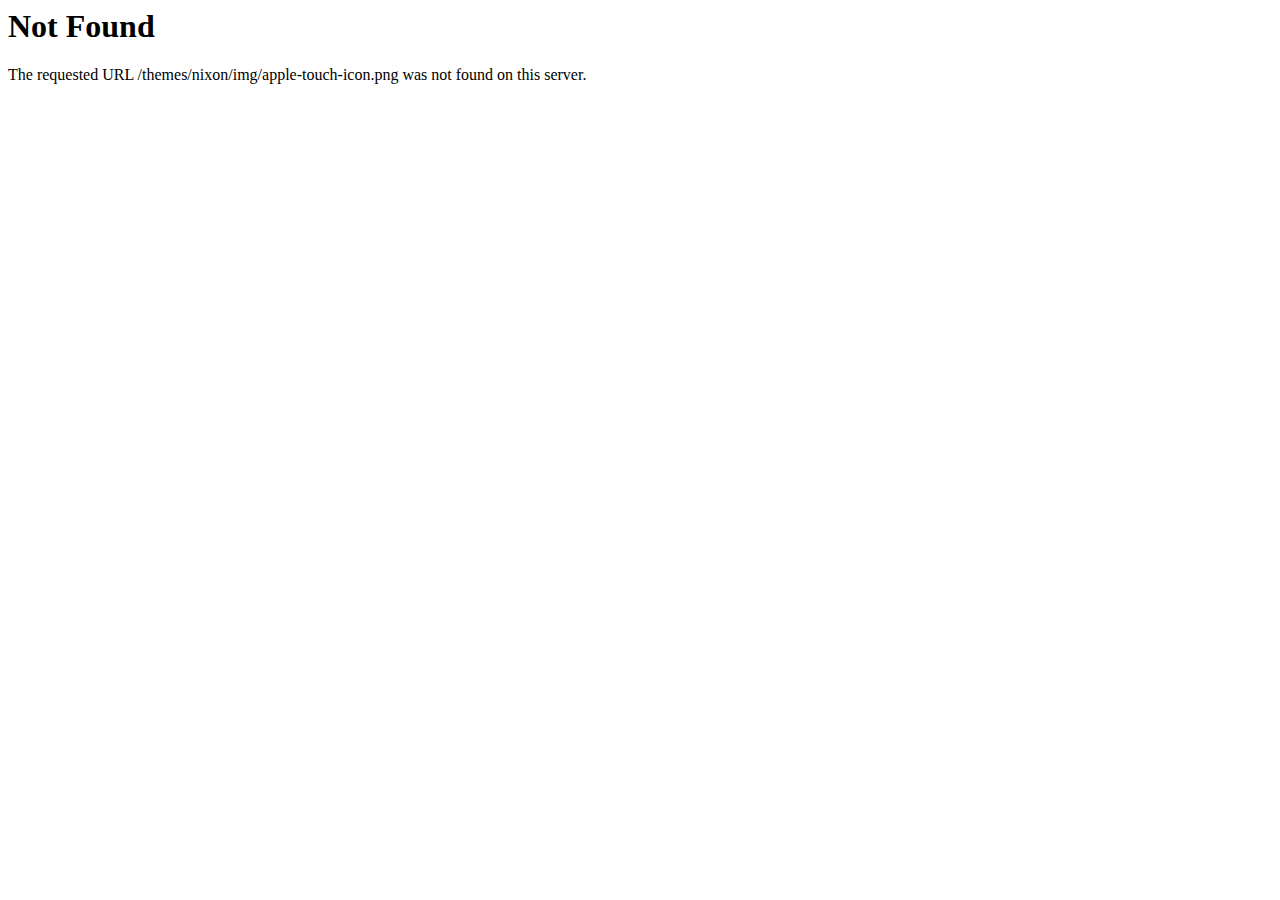
<file: HRP2015/img/apple-touch-icon.html>
<!DOCTYPE HTML PUBLIC "-//IETF//DTD HTML 2.0//EN">
<html><head>
<title>404 Not Found</title>
</head><body>
<h1>Not Found</h1>
<p>The requested URL /themes/nixon/img/apple-touch-icon.png was not found on this server.</p>
</body></html>
</file>
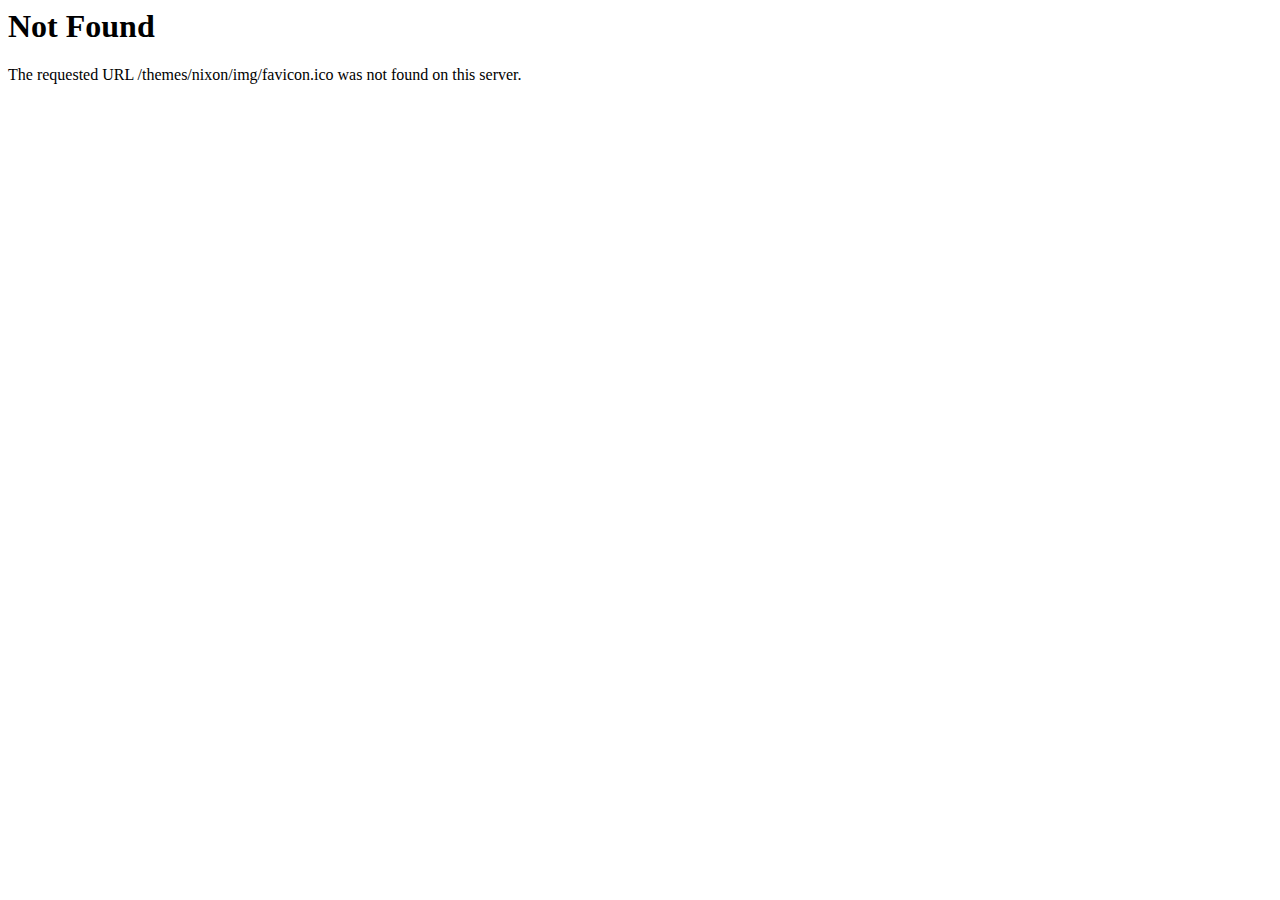
<file: HRP2015/img/favicon.html>
<!DOCTYPE HTML PUBLIC "-//IETF//DTD HTML 2.0//EN">
<html><head>
<title>404 Not Found</title>
</head><body>
<h1>Not Found</h1>
<p>The requested URL /themes/nixon/img/favicon.ico was not found on this server.</p>
</body></html>
</file>
<file: HRP2015/css/animations.css>
/*
==============================================
CSS3 ANIMATION CHEAT SHEET
==============================================

Made by Justin Aguilar

www.justinaguilar.com/animations/

Questions, comments, concerns, love letters:
justin@justinaguilar.com
==============================================
*/

/*
==============================================
slideDown
==============================================
*/


.slideDown{
	animation-name: slideDown;
	-webkit-animation-name: slideDown;	

	animation-duration: 1s;	
	-webkit-animation-duration: 1s;

	animation-timing-function: ease;	
	-webkit-animation-timing-function: ease;	

	visibility: visible !important;						
}

@keyframes slideDown {
	0% {
		transform: translateY(-100%);
	}
	50%{
		transform: translateY(8%);
	}
	65%{
		transform: translateY(-4%);
	}
	80%{
		transform: translateY(4%);
	}
	95%{
		transform: translateY(-2%);
	}			
	100% {
		transform: translateY(0%);
	}		
}

@-webkit-keyframes slideDown {
	0% {
		-webkit-transform: translateY(-100%);
	}
	50%{
		-webkit-transform: translateY(8%);
	}
	65%{
		-webkit-transform: translateY(-4%);
	}
	80%{
		-webkit-transform: translateY(4%);
	}
	95%{
		-webkit-transform: translateY(-2%);
	}			
	100% {
		-webkit-transform: translateY(0%);
	}	
}

/*
==============================================
slideUp
==============================================
*/


.slideUp{
	animation-name: slideUp;
	-webkit-animation-name: slideUp;	

	animation-duration: 3s;	
	-webkit-animation-duration: 3s;

	animation-timing-function: ease;	
	-webkit-animation-timing-function: ease;

	visibility: visible !important;			
}

@keyframes slideUp {
	0% {
		transform: translateY(100%);
	}
	50%{
		transform: translateY(-8%);
	}
	65%{
		transform: translateY(4%);
	}
	80%{
		transform: translateY(-4%);
	}
	95%{
		transform: translateY(2%);
	}			
	100% {
		transform: translateY(0%);
	}	
}

@-webkit-keyframes slideUp {
	0% {
		-webkit-transform: translateY(100%);
	}
	50%{
		-webkit-transform: translateY(-8%);
	}
	65%{
		-webkit-transform: translateY(4%);
	}
	80%{
		-webkit-transform: translateY(-4%);
	}
	95%{
		-webkit-transform: translateY(2%);
	}			
	100% {
		-webkit-transform: translateY(0%);
	}	
}

/*
==============================================
slideLeft
==============================================
*/


.slideLeft{
	animation-name: slideLeft;
	-webkit-animation-name: slideLeft;	

	animation-duration: 1s;	
	-webkit-animation-duration: 1s;

	animation-timing-function: ease-in-out;	
	-webkit-animation-timing-function: ease-in-out;		

	visibility: visible !important;	
}

@keyframes slideLeft {
	0% {
		transform: translateX(150%);
	}
	50%{
		transform: translateX(-8%);
	}
	65%{
		transform: translateX(4%);
	}
	80%{
		transform: translateX(-4%);
	}
	95%{
		transform: translateX(2%);
	}			
	100% {
		transform: translateX(0%);
	}
}

@-webkit-keyframes slideLeft {
	0% {
		-webkit-transform: translateX(150%);
	}
	50%{
		-webkit-transform: translateX(-8%);
	}
	65%{
		-webkit-transform: translateX(4%);
	}
	80%{
		-webkit-transform: translateX(-4%);
	}
	95%{
		-webkit-transform: translateX(2%);
	}			
	100% {
		-webkit-transform: translateX(0%);
	}
}

/*
==============================================
slideRight
==============================================
*/


.slideRight{
	animation-name: slideRight;
	-webkit-animation-name: slideRight;	

	animation-duration: 1s;	
	-webkit-animation-duration: 1s;

	animation-timing-function: ease-in-out;	
	-webkit-animation-timing-function: ease-in-out;		

	visibility: visible !important;	
}

@keyframes slideRight {
	0% {
		transform: translateX(-150%);
	}
	50%{
		transform: translateX(8%);
	}
	65%{
		transform: translateX(-4%);
	}
	80%{
		transform: translateX(4%);
	}
	95%{
		transform: translateX(-2%);
	}			
	100% {
		transform: translateX(0%);
	}	
}

@-webkit-keyframes slideRight {
	0% {
		-webkit-transform: translateX(-150%);
	}
	50%{
		-webkit-transform: translateX(8%);
	}
	65%{
		-webkit-transform: translateX(-4%);
	}
	80%{
		-webkit-transform: translateX(4%);
	}
	95%{
		-webkit-transform: translateX(-2%);
	}			
	100% {
		-webkit-transform: translateX(0%);
	}
}

/*
==============================================
slideExpandUp
==============================================
*/


.slideExpandUp{
	animation-name: slideExpandUp;
	-webkit-animation-name: slideExpandUp;	

	animation-duration: 1.6s;	
	-webkit-animation-duration: 1.6s;

	animation-timing-function: ease-out;	
	-webkit-animation-timing-function: ease -out;

	visibility: visible !important;	
}

@keyframes slideExpandUp {
	0% {
		transform: translateY(100%) scaleX(0.5);
	}
	30%{
		transform: translateY(-8%) scaleX(0.5);
	}	
	40%{
		transform: translateY(2%) scaleX(0.5);
	}
	50%{
		transform: translateY(0%) scaleX(1.1);
	}
	60%{
		transform: translateY(0%) scaleX(0.9);		
	}
	70% {
		transform: translateY(0%) scaleX(1.05);
	}			
	80%{
		transform: translateY(0%) scaleX(0.95);		
	}
	90% {
		transform: translateY(0%) scaleX(1.02);
	}	
	100%{
		transform: translateY(0%) scaleX(1);		
	}
}

@-webkit-keyframes slideExpandUp {
	0% {
		-webkit-transform: translateY(100%) scaleX(0.5);
	}
	30%{
		-webkit-transform: translateY(-8%) scaleX(0.5);
	}	
	40%{
		-webkit-transform: translateY(2%) scaleX(0.5);
	}
	50%{
		-webkit-transform: translateY(0%) scaleX(1.1);
	}
	60%{
		-webkit-transform: translateY(0%) scaleX(0.9);		
	}
	70% {
		-webkit-transform: translateY(0%) scaleX(1.05);
	}			
	80%{
		-webkit-transform: translateY(0%) scaleX(0.95);		
	}
	90% {
		-webkit-transform: translateY(0%) scaleX(1.02);
	}	
	100%{
		-webkit-transform: translateY(0%) scaleX(1);		
	}
}

/*
==============================================
expandUp
==============================================
*/


.expandUp{
	animation-name: expandUp;
	-webkit-animation-name: expandUp;	

	animation-duration: 0.7s;	
	-webkit-animation-duration: 0.7s;

	animation-timing-function: ease;	
	-webkit-animation-timing-function: ease;		

	visibility: visible !important;	
}

@keyframes expandUp {
	0% {
		transform: translateY(100%) scale(0.6) scaleY(0.5);
	}
	60%{
		transform: translateY(-7%) scaleY(1.12);
	}
	75%{
		transform: translateY(3%);
	}	
	100% {
		transform: translateY(0%) scale(1) scaleY(1);
	}	
}

@-webkit-keyframes expandUp {
	0% {
		-webkit-transform: translateY(100%) scale(0.6) scaleY(0.5);
	}
	60%{
		-webkit-transform: translateY(-7%) scaleY(1.12);
	}
	75%{
		-webkit-transform: translateY(3%);
	}	
	100% {
		-webkit-transform: translateY(0%) scale(1) scaleY(1);
	}	
}

/*
==============================================
fadeIn
==============================================
*/

.fadeIn{
	animation-name: fadeIn;
	-webkit-animation-name: fadeIn;	

	animation-duration: 1.5s;	
	-webkit-animation-duration: 1.5s;

	animation-timing-function: ease-in-out;	
	-webkit-animation-timing-function: ease-in-out;		

	visibility: visible !important;	
}

@keyframes fadeIn {
	0% {
		transform: scale(0);
		opacity: 0.0;		
	}
	60% {
		transform: scale(1.1);	
	}
	80% {
		transform: scale(0.9);
		opacity: 1;	
	}	
	100% {
		transform: scale(1);
		opacity: 1;	
	}		
}

@-webkit-keyframes fadeIn {
	0% {
		-webkit-transform: scale(0);
		opacity: 0.0;		
	}
	60% {
		-webkit-transform: scale(1.1);
	}
	80% {
		-webkit-transform: scale(0.9);
		opacity: 1;	
	}	
	100% {
		-webkit-transform: scale(1);
		opacity: 1;	
	}		
}

/*
==============================================
expandOpen
==============================================
*/


.expandOpen{
	animation-name: expandOpen;
	-webkit-animation-name: expandOpen;	

	animation-duration: 1.2s;	
	-webkit-animation-duration: 1.2s;

	animation-timing-function: ease-out;	
	-webkit-animation-timing-function: ease-out;	

	visibility: visible !important;	
}

@keyframes expandOpen {
	0% {
		transform: scale(1.8);		
	}
	50% {
		transform: scale(0.95);
	}	
	80% {
		transform: scale(1.05);
	}
	90% {
		transform: scale(0.98);
	}	
	100% {
		transform: scale(1);
	}			
}

@-webkit-keyframes expandOpen {
	0% {
		-webkit-transform: scale(1.8);		
	}
	50% {
		-webkit-transform: scale(0.95);
	}	
	80% {
		-webkit-transform: scale(1.05);
	}
	90% {
		-webkit-transform: scale(0.98);
	}	
	100% {
		-webkit-transform: scale(1);
	}					
}

/*
==============================================
bigEntrance
==============================================
*/


.bigEntrance{
	animation-name: bigEntrance;
	-webkit-animation-name: bigEntrance;	

	animation-duration: 1.6s;	
	-webkit-animation-duration: 1.6s;

	animation-timing-function: ease-out;	
	-webkit-animation-timing-function: ease-out;	

	visibility: visible !important;			
}

@keyframes bigEntrance {
	0% {
		transform: scale(0.3) rotate(6deg) translateX(-30%) translateY(30%);
		opacity: 0.2;
	}
	30% {
		transform: scale(1.03) rotate(-2deg) translateX(2%) translateY(-2%);		
		opacity: 1;
	}
	45% {
		transform: scale(0.98) rotate(1deg) translateX(0%) translateY(0%);
		opacity: 1;
	}
	60% {
		transform: scale(1.01) rotate(-1deg) translateX(0%) translateY(0%);		
		opacity: 1;
	}	
	75% {
		transform: scale(0.99) rotate(1deg) translateX(0%) translateY(0%);
		opacity: 1;
	}
	90% {
		transform: scale(1.01) rotate(0deg) translateX(0%) translateY(0%);		
		opacity: 1;
	}	
	100% {
		transform: scale(1) rotate(0deg) translateX(0%) translateY(0%);
		opacity: 1;
	}		
}

@-webkit-keyframes bigEntrance {
	0% {
		-webkit-transform: scale(0.3) rotate(6deg) translateX(-30%) translateY(30%);
		opacity: 0.2;
	}
	30% {
		-webkit-transform: scale(1.03) rotate(-2deg) translateX(2%) translateY(-2%);		
		opacity: 1;
	}
	45% {
		-webkit-transform: scale(0.98) rotate(1deg) translateX(0%) translateY(0%);
		opacity: 1;
	}
	60% {
		-webkit-transform: scale(1.01) rotate(-1deg) translateX(0%) translateY(0%);		
		opacity: 1;
	}	
	75% {
		-webkit-transform: scale(0.99) rotate(1deg) translateX(0%) translateY(0%);
		opacity: 1;
	}
	90% {
		-webkit-transform: scale(1.01) rotate(0deg) translateX(0%) translateY(0%);		
		opacity: 1;
	}	
	100% {
		-webkit-transform: scale(1) rotate(0deg) translateX(0%) translateY(0%);
		opacity: 1;
	}				
}

/*
==============================================
hatch
==============================================
*/

.hatch{
	animation-name: hatch;
	-webkit-animation-name: hatch;	

	animation-duration: 2s;	
	-webkit-animation-duration: 2s;

	animation-timing-function: ease-in-out;	
	-webkit-animation-timing-function: ease-in-out;

	transform-origin: 50% 100%;
	-ms-transform-origin: 50% 100%;
	-webkit-transform-origin: 50% 100%; 

	visibility: visible !important;		
}

@keyframes hatch {
	0% {
		transform: rotate(0deg) scaleY(0.6);
	}
	20% {
		transform: rotate(-2deg) scaleY(1.05);
	}
	35% {
		transform: rotate(2deg) scaleY(1);
	}
	50% {
		transform: rotate(-2deg);
	}	
	65% {
		transform: rotate(1deg);
	}	
	80% {
		transform: rotate(-1deg);
	}		
	100% {
		transform: rotate(0deg);
	}									
}

@-webkit-keyframes hatch {
	0% {
		-webkit-transform: rotate(0deg) scaleY(0.6);
	}
	20% {
		-webkit-transform: rotate(-2deg) scaleY(1.05);
	}
	35% {
		-webkit-transform: rotate(2deg) scaleY(1);
	}
	50% {
		-webkit-transform: rotate(-2deg);
	}	
	65% {
		-webkit-transform: rotate(1deg);
	}	
	80% {
		-webkit-transform: rotate(-1deg);
	}		
	100% {
		-webkit-transform: rotate(0deg);
	}		
}


/*
==============================================
bounce
==============================================
*/


.bounce{
	animation-name: bounce;
	-webkit-animation-name: bounce;	

	animation-duration: 1.6s;	
	-webkit-animation-duration: 1.6s;

	animation-timing-function: ease;	
	-webkit-animation-timing-function: ease;	
	
	transform-origin: 50% 100%;
	-ms-transform-origin: 50% 100%;
	-webkit-transform-origin: 50% 100%; 	
}

@keyframes bounce {
	0% {
		transform: translateY(0%) scaleY(0.6);
	}
	60%{
		transform: translateY(-100%) scaleY(1.1);
	}
	70%{
		transform: translateY(0%) scaleY(0.95) scaleX(1.05);
	}
	80%{
		transform: translateY(0%) scaleY(1.05) scaleX(1);
	}	
	90%{
		transform: translateY(0%) scaleY(0.95) scaleX(1);
	}				
	100%{
		transform: translateY(0%) scaleY(1) scaleX(1);
	}	
}

@-webkit-keyframes bounce {
	0% {
		-webkit-transform: translateY(0%) scaleY(0.6);
	}
	60%{
		-webkit-transform: translateY(-100%) scaleY(1.1);
	}
	70%{
		-webkit-transform: translateY(0%) scaleY(0.95) scaleX(1.05);
	}
	80%{
		-webkit-transform: translateY(0%) scaleY(1.05) scaleX(1);
	}	
	90%{
		-webkit-transform: translateY(0%) scaleY(0.95) scaleX(1);
	}				
	100%{
		-webkit-transform: translateY(0%) scaleY(1) scaleX(1);
	}		
}


/*
==============================================
pulse
==============================================
*/

.pulse{
	animation-name: pulse;
	-webkit-animation-name: pulse;	

	animation-duration: 1.5s;	
	-webkit-animation-duration: 1.5s;

	animation-iteration-count: infinite;
	-webkit-animation-iteration-count: infinite;
}

@keyframes pulse {
	0% {
		transform: scale(0.9);
		opacity: 0.7;		
	}
	50% {
		transform: scale(1);
		opacity: 1;	
	}	
	100% {
		transform: scale(0.9);
		opacity: 0.7;	
	}			
}

@-webkit-keyframes pulse {
	0% {
		-webkit-transform: scale(0.95);
		opacity: 0.7;		
	}
	50% {
		-webkit-transform: scale(1);
		opacity: 1;	
	}	
	100% {
		-webkit-transform: scale(0.95);
		opacity: 0.7;	
	}			
}

/*
==============================================
floating
==============================================
*/

.floating{
	animation-name: floating;
	-webkit-animation-name: floating;

	animation-duration: 1.5s;	
	-webkit-animation-duration: 1.5s;

	animation-iteration-count: infinite;
	-webkit-animation-iteration-count: infinite;
}

@keyframes floating {
	0% {
		transform: translateY(0%);	
	}
	50% {
		transform: translateY(8%);	
	}	
	100% {
		transform: translateY(0%);
	}			
}

@-webkit-keyframes floating {
	0% {
		-webkit-transform: translateY(0%);	
	}
	50% {
		-webkit-transform: translateY(8%);	
	}	
	100% {
		-webkit-transform: translateY(0%);
	}			
}

/*
==============================================
tossing
==============================================
*/

.tossing{
	animation-name: tossing;
	-webkit-animation-name: tossing;	

	animation-duration: 2.5s;	
	-webkit-animation-duration: 2.5s;

	animation-iteration-count: infinite;
	-webkit-animation-iteration-count: infinite;
}

@keyframes tossing {
	0% {
		transform: rotate(-4deg);	
	}
	50% {
		transform: rotate(4deg);
	}
	100% {
		transform: rotate(-4deg);	
	}						
}

@-webkit-keyframes tossing {
	0% {
		-webkit-transform: rotate(-4deg);	
	}
	50% {
		-webkit-transform: rotate(4deg);
	}
	100% {
		-webkit-transform: rotate(-4deg);	
	}				
}

/*
==============================================
pullUp
==============================================
*/

.pullUp{
	animation-name: pullUp;
	-webkit-animation-name: pullUp;	

	animation-duration: 1.1s;	
	-webkit-animation-duration: 1.1s;

	animation-timing-function: ease-out;	
	-webkit-animation-timing-function: ease-out;	

	transform-origin: 50% 100%;
	-ms-transform-origin: 50% 100%;
	-webkit-transform-origin: 50% 100%; 		
}

@keyframes pullUp {
	0% {
		transform: scaleY(0.1);
	}
	40% {
		transform: scaleY(1.02);
	}
	60% {
		transform: scaleY(0.98);
	}
	80% {
		transform: scaleY(1.01);
	}
	100% {
		transform: scaleY(0.98);
	}				
	80% {
		transform: scaleY(1.01);
	}
	100% {
		transform: scaleY(1);
	}							
}

@-webkit-keyframes pullUp {
	0% {
		-webkit-transform: scaleY(0.1);
	}
	40% {
		-webkit-transform: scaleY(1.02);
	}
	60% {
		-webkit-transform: scaleY(0.98);
	}
	80% {
		-webkit-transform: scaleY(1.01);
	}
	100% {
		-webkit-transform: scaleY(0.98);
	}				
	80% {
		-webkit-transform: scaleY(1.01);
	}
	100% {
		-webkit-transform: scaleY(1);
	}		
}

/*
==============================================
pullDown
==============================================
*/

.pullDown{
	animation-name: pullDown;
	-webkit-animation-name: pullDown;	

	animation-duration: 1.1s;	
	-webkit-animation-duration: 1.1s;

	animation-timing-function: ease-out;	
	-webkit-animation-timing-function: ease-out;	

	transform-origin: 50% 0%;
	-ms-transform-origin: 50% 0%;
	-webkit-transform-origin: 50% 0%; 		
}

@keyframes pullDown {
	0% {
		transform: scaleY(0.1);
	}
	40% {
		transform: scaleY(1.02);
	}
	60% {
		transform: scaleY(0.98);
	}
	80% {
		transform: scaleY(1.01);
	}
	100% {
		transform: scaleY(0.98);
	}				
	80% {
		transform: scaleY(1.01);
	}
	100% {
		transform: scaleY(1);
	}							
}

@-webkit-keyframes pullDown {
	0% {
		-webkit-transform: scaleY(0.1);
	}
	40% {
		-webkit-transform: scaleY(1.02);
	}
	60% {
		-webkit-transform: scaleY(0.98);
	}
	80% {
		-webkit-transform: scaleY(1.01);
	}
	100% {
		-webkit-transform: scaleY(0.98);
	}				
	80% {
		-webkit-transform: scaleY(1.01);
	}
	100% {
		-webkit-transform: scaleY(1);
	}		
}

/*
==============================================
stretchLeft
==============================================
*/

.stretchLeft{
	animation-name: stretchLeft;
	-webkit-animation-name: stretchLeft;	

	animation-duration: 1.5s;	
	-webkit-animation-duration: 1.5s;

	animation-timing-function: ease-out;	
	-webkit-animation-timing-function: ease-out;	

	transform-origin: 100% 0%;
	-ms-transform-origin: 100% 0%;
	-webkit-transform-origin: 100% 0%; 
}

@keyframes stretchLeft {
	0% {
		transform: scaleX(0.3);
	}
	40% {
		transform: scaleX(1.02);
	}
	60% {
		transform: scaleX(0.98);
	}
	80% {
		transform: scaleX(1.01);
	}
	100% {
		transform: scaleX(0.98);
	}				
	80% {
		transform: scaleX(1.01);
	}
	100% {
		transform: scaleX(1);
	}							
}

@-webkit-keyframes stretchLeft {
	0% {
		-webkit-transform: scaleX(0.3);
	}
	40% {
		-webkit-transform: scaleX(1.02);
	}
	60% {
		-webkit-transform: scaleX(0.98);
	}
	80% {
		-webkit-transform: scaleX(1.01);
	}
	100% {
		-webkit-transform: scaleX(0.98);
	}				
	80% {
		-webkit-transform: scaleX(1.01);
	}
	100% {
		-webkit-transform: scaleX(1);
	}		
}

/*
==============================================
stretchRight
==============================================
*/

.stretchRight{
	animation-name: stretchRight;
	-webkit-animation-name: stretchRight;	

	animation-duration: 1.5s;	
	-webkit-animation-duration: 1.5s;

	animation-timing-function: ease-out;	
	-webkit-animation-timing-function: ease-out;	

	transform-origin: 0% 0%;
	-ms-transform-origin: 0% 0%;
	-webkit-transform-origin: 0% 0%; 		
}

@keyframes stretchRight {
	0% {
		transform: scaleX(0.3);
	}
	40% {
		transform: scaleX(1.02);
	}
	60% {
		transform: scaleX(0.98);
	}
	80% {
		transform: scaleX(1.01);
	}
	100% {
		transform: scaleX(0.98);
	}				
	80% {
		transform: scaleX(1.01);
	}
	100% {
		transform: scaleX(1);
	}							
}

@-webkit-keyframes stretchRight {
	0% {
		-webkit-transform: scaleX(0.3);
	}
	40% {
		-webkit-transform: scaleX(1.02);
	}
	60% {
		-webkit-transform: scaleX(0.98);
	}
	80% {
		-webkit-transform: scaleX(1.01);
	}
	100% {
		-webkit-transform: scaleX(0.98);
	}				
	80% {
		-webkit-transform: scaleX(1.01);
	}
	100% {
		-webkit-transform: scaleX(1);
	}		
}
</file>
<file: HRP2015/css/style.css>
progress-image/* Global Styles */
html,body {
	position: relative;
    min-height: 100%;
}

body {
	font-family: sans-serif;
	font-weight: 300;
}

.body {
	width: 100%;
	position: relative;
	overflow: hidden;	
}


/* Loading */
#mask {
	background-color: #FFF;
	height: 100%;
	position: fixed;
	width: 100%;
	z-index: 10000000000;
}
#mask img {
	margin-left:-10px;
}
.loader {
	position: absolute;
	width: 40px;
	height: 40px;
	margin: -20px 0 0 -20px;
	top: 50%;
	left: 50%;
}

/* Animate Styles */
.animate {
	opacity: 0;
}

.animate-slide {
	opacity: 0.5;
	bottom: -100% !important;
}

.mac-img div {
	position: relative;
	bottom: 0;
}

.show {
	-webkit-transition: all 1s ease-in-out;
	-moz-transition: all 1s ease-in-out;
	-o-transition: all 1s ease-in-out;
	transition: all 1s ease-in-out;
}

.show.delay {
	-webkit-transition: all 1.5s ease-in-out;
	-moz-transition: all 1.5s ease-in-out;
	-o-transition: all 1.5s ease-in-out;
	transition: all 1.5s ease-in-out;
}

p {
	font-weight: 400;
}

.space10 {
	margin-bottom: 10px;
}

.space20 {
	margin-bottom: 20px;
}

.space30 {
	margin-bottom: 30px;
}

.space40 {
	margin-bottom: 40px;
}

.space50 {
	margin-bottom: 50px;
}

.space60 {
	margin-bottom: 60px;
}

.space70 {
	margin-bottom: 70px;
}

.space80 {
	margin-bottom: 80px;
}

.space90 {
	margin-bottom: 90px;
}
.space120 {
	margin-bottom: 120px;
}
/* Header - nav */
header {
	height: 65px;
	background: #ed7225;
	left: 0;
	right: 0;
	z-index: 9999999;
}

header nav li a {
	font-size: 12px;
	text-transform: uppercase;
	color: #fff;
	font-weight: 500;
	letter-spacing: 2px;
}

.navbar-nav > li > a {
	padding-top: 25px;
	padding-bottom: 19px;
}

.navbar-nav > li > a:hover {
	background: none;
}

.navbar-brand {
	padding: 20px 0;
	margin: 0;
}

.sticky-wrapper {
	position: relative;
	z-index: 999;
}

.navigation .current a {
	color: #026BB5 !important;
	font-weight: 700;
}

.current {
}

/* Top wrap */
.slider-wrap {
	background: #000;
	position: relative;
	overflow:hidden;
}

#owl-main {
	margin-bottom: -10px;
}

#owl-main .owl-prev {
	width: 0px;
	height: 0px;
	background: url(../images/arrow-next.png) no-repeat center center;
	border: 2px solid #fff;
	font-size: 0;
	float: left;
	margin-left: 15px;
	position: relative;
	border-radius: 50%;
	opacity: 0.0;
	-webkit-transition: all .3s ease-in-out;
	-moz-transition: all .3s ease-in-out;
	-o-transition: all .3s ease-in-out;
	transition: all .3s ease-in-out;
}

#owl-main .owl-next {
	width: 0px;
	height: 0px;
	border: 2px solid #fff;
	background: url(../images/arrow-prev.png) no-repeat center center;
	font-size: 0;
	float: right;
	margin-right: 18px;
	position: relative;
	border-radius: 50%;
	opacity: 0.0;
	-webkit-transition: all .3s ease-in-out;
	-moz-transition: all .3s ease-in-out;
	-o-transition: all .3s ease-in-out;
	transition: all .3s ease-in-out;
}

#owl-main .owl-prev:hover,#owl-main .owl-next:hover {
	opacity: 0.0;
	-webkit-transition: all .3s ease-in-out;
	-moz-transition: all .3s ease-in-out;
	-o-transition: all .3s ease-in-out;
	transition: all .3s ease-in-out;
}

#owl-main .owl-buttons {
	height: 43px;
	position: absolute;
	left: 0;
	right: 0;
	top: 0;
	bottom: 65px;
	margin: auto;
	z-index: 999999;
}

.overlay {
	position: absolute;
	left: 0;
	top: 0;
	right: 0;
	z-index: 999;
	width: 100%;
	height: 100%;
}

.slide-content {
	z-index: 100000;
	position: absolute;
	left: 0;
	right: 0;
	top: 0;
	display: table-cell;
	vertical-align: middle;
	height: 700px;
	margin: auto;
	bottom: 0;
}

#owl-main-text {
	height: 150px;
	margin-bottom: -30px;
}

#owl-main-text h2 {
	font-size: 70px;
	text-align: center;
	text-transform: uppercase;
	font-weight: 400;
	margin-top: 0;
}

#owl-main-text h3 {
	font-size: 50px;
	text-align: center;
	text-transform: uppercase;
	font-weight: 400;
	margin-top: 0;
}

#owl-main-text h2 span {
	font-weight: 700;
	color:#FF5930;
	text-shadow: 3px 5px 5px #000000;
}
#owl-main-text h3 span {
	font-weight: 700;
	color:#3182bd;
	text-shadow: 3px 5px 5px #000000;
}
.slide-content p {
	width: 870px;
	margin: 0 auto;
	position: relative;
	top: -15px;
}

.slide-content p .line-left {
	width: 25%;
	height: 1px;
	background: #fff;
	float: left;
	position: relative;
	top: 15px;
}

.slide-content p .line-right {
	width: 25%;
	height: 1px;
	background: #fff;
	float: right;
	position: relative;
	top: 15px;
}

.slide-content p span {
	font-size: 22px;
	font-family: Titillium Web;
	text-transform: uppercase;
	text-align: center;
	color: #026BB5;
	width: 50%;
	display: table;
	float: left;
}

.welcome img {
	display: table;
	margin: 0 auto;
}

.intro-btn {
	font-size: 18px;
	color: #fff;
	text-transform: uppercase;
	border: 1px solid #fff;
	padding: 14px 25px;
	margin: 45px auto 0;
	display: table;
}
.link-box {
	background: rgba(237, 114, 37,0.6);
	position: absolute;
	left: 0;
	right: 0;
	bottom: 0;
	margin: 0 auto;
	/*display: table;*/
	z-index: 100001;
	
	padding: 25px;
	margin-bottom: 20px;
	color:#000;
}
.link-box .leftdiv{
	float:left;
	color:#fff;
	font-weight:700;
}
.link-box .rightdiv{
	float:right;
	color:#fff;
	font-weight:700;
}
.scroll-btn {
	width: 80px;
	height: 80px;
	background: rgba(237,114,37,0.7);
	border-radius: 50%;
	position: absolute;
	left: 0;
	right: 0;
	bottom: 120px;
	margin: 0 auto;
	/*display: table;*/
	z-index: 100001;
}
.scroll-btn:hover {
	background: rgba(237,114,37,1);
}

.scroll-btn:before {
	content: "\f078";
	font-family: FontAwesome;
	color: #fff;
	position: absolute;
	width: 100%;
	height: 100%;
	text-align: center;
	font-size: 14px;
	line-height: 80px;
}

.scroll-btn-side {
	width: 80px;
	height: 80px;
	background: rgba(237,114,37,0.7);
	border-radius: 50%;
	position: absolute;
	right: 20px;
	bottom: 100px;
	/*display: table;*/
	z-index: 100001;
}

.scroll-btn-side:hover {
	background: rgba(237,114,37,1);
}

.scroll-btn-side:before {
	content: "\f078";
	font-family: FontAwesome;
	color: #fff;
	position: absolute;
	width: 100%;
	height: 100%;
	text-align: center;
	font-size: 14px;
	line-height: 80px;
}

.scroll-btn-side-6 {
	width: 80px;
	height: 80px;
	background: rgba(237,114,37,0.7);
	border-radius: 50%;
	position: absolute;
	right: 20px;
	bottom: 150px;
	/*display: table;*/
	z-index: 100001;
}

.scroll-btn-side-6:hover {
	background: rgba(237,114,37,1);
}

.scroll-btn-side-6:before {
	content: "\f078";
	font-family: FontAwesome;
	color: #fff;
	position: absolute;
	width: 100%;
	height: 100%;
	text-align: center;
	font-size: 14px;
	line-height: 80px;
}
.home-video {
	min-height: 1070px;
	padding: 375px 0;
	background: none !important;
}

.home-img {
	padding: 350px 0;
	background: url(../demo/slider/main/01.jpg) no-repeat center fixed;
	background-size: auto 100%;
}

.home-pattern {
	padding: 375px 0;
	background: url(../images/pattern.jpg);
}

/* Common Styles */
.section-title {
	margin: 0;
	font-weight: 600;
	font-size: 27px;
	text-align: center;
	text-transform: uppercase;
	color: #000;
	line-height:40px;
}
.section-title-white {
	margin: 0;
	font-weight: 600;
	font-size: 27px;
	text-align: center;
	text-transform: uppercase;
	color: #fff;
}
.section-subtitle {
	color: #000;
	font-size: 22px;
	text-align: center;
	padding: 0 10%;
	line-height: 35px;
	margin: 0;
}

.section-subtitle-so {
	color: #fff;
	font-size: 18px;
	text-align: center;
	padding: 0 5%;
	line-height: 25px;
	margin-bottom: 50px;
}

.sep {
	height: 5px;
	
	width: 100%;
	margin: 5px 0;
}

.section-title-block {
	width:100%;
	margin: 30px 0 50px 0;
    background-color: #ffffff;
    opacity: 0.6;
    filter: alpha(opacity=60);
}

.section-title-lite {
	margin: 0;
	font-weight: 500;
	font-size: 35px;
	text-align: center;
	text-transform: uppercase;
	color: #fff;
}
.section-title-lite-fail {
	margin: 0;
	font-weight: 600;
	font-size: 30px;
	text-align: center;
	text-transform: uppercase;
	line-height:60px;
	color: #0f6bb6;
}
.section-title-lite-fail-title {
	margin: 0;
	font-weight: 400;
	font-size: 30px;
	text-align: center;
	text-transform: uppercase;
	line-height:60px;
	color: #000;
}

.section-subtitle-lite {
	color: #9b9999;
	font-size: 18px;
	text-align: center;
	padding: 0 20%;
	line-height: 26px;
	margin: 0;
	color: #fff;
}

.sep-lite {
	height: 13px;
	background: url(../images/sep-lite.png) no-repeat center center;
	width: 100%;
	margin: 15px 0;
}

/* About wrap */
.about {
	background: #fff;
	position: relative;
	padding: 72px 0;
	position: relative;
	z-index: 0;
	border-top: 80px solid transparent;
	margin-top: -60px;
	-webkit-background-clip: padding-box;
	-moz-background-clip: padding;
	background-clip: padding-box;
}

.pr-no {
	padding-right: 0 !important;
}

.about p {
	font-size: 16px;
	line-height: 33.333px;
	color: #777;
	margin: 10px 0 30px;
}

.about-info,.objectives-info-left {
	padding-right: 60px;
}

.about-slider,.objectives-info-right {
	padding-left: 60px;
}

#owl-about .item img,#owl-project-single .item img {
	display: block;
	width: 100%;
	height: auto;
}

#owl-about .owl-prev,#owl-project-single .owl-prev {
	width: 43px;
	height: 43px;
	background: #026BB5 url(../images/arrow-next.png) no-repeat center center;
	font-size: 0;
	float: left;
	margin-left: 0;
	position: relative;
	visibility: hidden;
	opacity: 0;
	-webkit-transition: all .3s ease-in-out;
	-moz-transition: all .3s ease-in-out;
	-o-transition: all .3s ease-in-out;
	transition: all .3s ease-in-out;
	background-size: 11px;
}

#owl-about .owl-next,#owl-project-single .owl-next {
	width: 43px;
	height: 43px;
	background: #026BB5 url(../images/arrow-prev.png) no-repeat center center;
	font-size: 0;
	float: right;
	margin-right: 0;
	position: relative;
	visibility: hidden;
	opacity: 0;
	-webkit-transition: all .3s ease-in-out;
	-moz-transition: all .3s ease-in-out;
	-o-transition: all .3s ease-in-out;
	transition: all .3s ease-in-out;
	background-size: 11px;
}

#owl-about .owl-buttons,#owl-project-single .owl-buttons {
	height: 43px;
	position: absolute;
	left: 0;
	right: 0;
	top: 0;
	bottom: 65px;
	margin: auto;
}

#owl-about:hover .owl-prev,#owl-project-single:hover .owl-prev {
	opacity: 1;
	visibility: visible;
	margin-left: 18px;
	-webkit-transition: all .3s ease-in-out;
	-moz-transition: all .3s ease-in-out;
	-o-transition: all .3s ease-in-out;
	transition: all .3s ease-in-out;
}

#owl-about:hover .owl-next,#owl-project-single:hover .owl-next {
	opacity: 1;
	visibility: visible;
	margin-right: 18px;
	-webkit-transition: all .3s ease-in-out;
	-moz-transition: all .3s ease-in-out;
	-o-transition: all .3s ease-in-out;
	transition: all .3s ease-in-out;
}

.highlight-text {
	color: #026BB5;
}

.btn1 {
	background-color: #fff;
	border: solid 1px #050404;
	line-height: 58px;
	padding: 0 50px;
	text-transform: uppercase;
	color: #191919;
	display: table;
	font-size: 18px;
	font-weight: 500;
	display: table;
}

.btn2 {
	background-color: #fff;
	border: solid 1px #a6aaab;
	line-height: 58px;
	padding: 0 50px;
	text-transform: uppercase;
	color: #a3a7a8;
	display: table;
	font-size: 18px;
	font-weight: 500;
	margin: 30px auto 0;
}

.btn1:hover,.btn2:hover,.intro-btn:hover,.btn3:hover {
	border: solid 1px #026BB5;
	color: #026BB5;
}

/* objectives */
.objectives {
	
	position: relative;
	height: 100%;
	width:100%
	padding: 50px 0 57px;
	border-top: 80px solid transparent;
	margin-top: -60px;
	-webkit-background-size: cover;
	-moz-background-size: cover;
	-o-background-size: cover;
	background-size: cover;
	background-clip: padding-box;
	background: url('../images/Gears.jpg') no-repeat center center fixed; 
	background-position:center;
	
	
	
	
}
.srp-wht {
	padding: 25px;
	background: #e2e1de;
	margin-bottom: 20px;
	border-radius: 25px;
	min-height:150px;
	color:#000;
}
.objectives-content {
	padding: 25px;
	background: #e2e1de;
	margin-bottom: 20px;
	border-radius: 25px;
	min-height:150px;
}

.objectives-content2 {
	padding: 25px;
	background: #fff;
	margin-bottom: 20px;
	border-radius: 25px;
	min-height:150px;
}
.objectives-content:hover {
	cursor: pointer;
	background: #f7f6f4;
}

.objectives-info h4 {
	font-size: 26px;
	text-transform: uppercase;
	color: #222;
	margin: 0 0 10px;
	font-weight: 400;
	-webkit-transition: all .3s ease-in-out;
	-moz-transition: all .3s ease-in-out;
	-o-transition: all .3s ease-in-out;
	transition: all .3s ease-in-out;
}

.objectives-content:hover h4 {
	color: #000;
	-webkit-transition: all .3s ease-in-out;
	-moz-transition: all .3s ease-in-out;
	-o-transition: all .3s ease-in-out;
	transition: all .3s ease-in-out;
}

.objectives-info p {
	font-size: 16px;
	margin: 0;
	color: #000;
	line-height: 26px;
	opacity:1;
}

.objectives-ico {
	width: 70px;
	float: left;
	color:#ed7225;
	position: relative;
	opacity: 1;
}

.ico1 {
	background: url(../images/protection.png) no-repeat;
	width: 70px;
	height: 90px;
}

.objectives-content:hover .ico1 {
	background: url(../images/protection-hr.png) no-repeat;
	width: 70px;
	height: 90px;
}

.ico2 {
	background: url(../images/displacement.png) no-repeat;
	width: 70px;
	height: 90px;
}

.objectives-content:hover .ico2 {
	background: url(../images/displacement-hr.png) no-repeat;
}

.ico3 {
	background: url(../images/foodsecurity.png) no-repeat;
	width: 70px;
	height: 90px;
}

.objectives-content:hover .ico3 {
	background: url(../images/foodsecurity-hr.png) no-repeat;
}

.ico4 {
	background: url(../images/services.png) no-repeat;
	width: 70px;
	height: 90px;
}

.objectives-content:hover .ico4 {
	background: url(../images/services-hr.png) no-repeat;
}

.ico5 {
	background: url(../images/coordination.png) no-repeat;
	width: 70px;
	height: 90px;
}

.objectives-content:hover .ico5 {
	background: url(../images/coordination-hr.png) no-repeat;
}

.ico6 {
	background: url(../images/shelter.png) no-repeat;
	width: 70px;
	height: 90px;
}

.objectives-content:hover .ico6 {
	background: url(../images/shelter-hr.png) no-repeat;
}

.objectives-info {
	margin-left: 85px;
	opacity:1;
}

/* Facts */
.facts {
	padding: 65px 0 110px;
	background: #000 url(../demo/08.jpg) no-repeat center fixed;
	background-size: 120% auto;
	position: relative;
	
	border-top: 60px solid transparent;
	margin-top: -60px;
	-webkit-background-clip: padding-box;
	-moz-background-clip: padding;
	background-clip: padding-box;
}

.facts-list {
	padding: 0;
}

.facts-list li {
	float: left;
	list-style: none;
	margin-right: 3%;
	margin-bottom: 3%;
}

.facts-list li:last-child {
	margin-right: 0;
}

.facts-list li .fact-ico1 {
	background: url(../images/fact1.png) no-repeat;
	width: 74px;
	height: 54px;
	float: left;
	margin-top:20px;
}
.financeBar li .fact-ico1 {
	background: url(../images/fact1.png) no-repeat;
	width: 74px;
	height: 54px;
	float: left;
	margin-top:20px;
}

.facts-list li .fact-ico2 {
	background: url(../images/fact2.png) no-repeat;
	width: 74px;
	height: 94px;
	float: left;
}

.facts-list li .fact-ico3 {
	background: url(../images/fact3.png) no-repeat;
	width: 74px;
	height: 94px;
	float: left;
}

.facts-list li .fact-ico4 {
	background: url(../images/fact4.png) no-repeat;
	width: 74px;
	height: 94px;
	float: left;
}
.facts-list li .fact-ico5 {
	background: url(../images/fact5.png) no-repeat;
	width: 74px;
	height: 94px;
	float: left;
}
.facts-list li .fact-ico6 {
	background: url(../images/fact6.png) no-repeat;
	width: 74px;
	height: 94px;
	float: left;
}
.facts-list li .fact-ico7 {
	background: url(../images/fact7.png) no-repeat;
	width: 74px;
	height: 94px;
	float: left;
}
.facts-list li h6 {
	margin: 5px 0 0;
	margin-left: 85px;
	font-size: 19px;
	color: #000;
	font-weight: 700;
	line-height: 30px;
}

.facts-list li h6 span {
	display: block;
	font-size: 60px;
}
.first-wrap-video {
	padding: 20px 0;
	background: #000;
	border-top: 60px solid transparent;
	margin-top: -65px;
	-webkit-background-clip: padding-box;
	-moz-background-clip: padding;
	background-clip: padding-box;
	position:relative;
}

.video-container iframe, .video-container object, .video-container embed {
	max-width:100%;
	max-height:100%;
	
}
/* First Slide */
.first-wrap {
	padding: 30px 0;
	background: #dcdcdc;
	border-top: 60px solid transparent;
	margin-top: -60px;
	-webkit-background-clip: padding-box;
	-moz-background-clip: padding;
	background-clip: padding-box;
	
    height: 100%;
	width: calc(height / 1.75);
}
.first-wrap li {
	font-size: 18px;
	color: #000;
	line-height: 25px;
	list-style:none;
	background-color:#bbb;
}
.first-wrap .container {
	
}

.firstSlide-item {
	padding: 0 1px 1px 0;
}

.firstSlide-grid {
	margin-top: 20px;
}

.firstSlide-thumb {
	position: relative;
	overflow: hidden;
	width:100%;
	text-align:center;
}
.first-thumb{
    position: absolute; 
    top: 30%; 
    left: 0; 
    width: 100%;
    color: #000;
	font-size: 22px;
	font-weight:600;
	text-align: center;
	margin: 0;
	padding: 0 10px 0 10px;
}
.no-padding {
	padding: 0 !important;
}

.firstSlide-dark-overlay {
	position: absolute;
	width: 100%;
	height: 100%;
	top: 0;
	left: 0;
	right: 0;
	background: #026BB5;
	background: rgba(0,0,0,0.81);
	opacity: 0;
	visibility: hidden;
	-webkit-transition: all .3s ease-in-out;
	-moz-transition: all .3s ease-in-out;
	-o-transition: all .3s ease-in-out;
	transition: all .3s ease-in-out;
}

.firstSlide-inner {
	position: absolute;
	width: 100%;
	height: 100%;
	top: 0;
	left: 0;
	right: 0;
	opacity: 0;
}

.firstSlide-thumb:hover .firstSlide-inner {
	opacity: 1;
}

.firstSlide-thumb:hover .firstSlide-dark-overlay {
	opacity: 1;
	visibility: visible;
	-webkit-transition: all .3s ease-in-out;
	-moz-transition: all .3s ease-in-out;
	-o-transition: all .3s ease-in-out;
	transition: all .3s ease-in-out;
}

.firstSlide-inner h4 {
	font-size: 22px;
	text-align: center;
	color: #fff;
	margin: 0;
	font-weight: 400;
}

.firstSlide-inner .zoom {
	width: 93px;
	height: 23px;
	background: url(../images/logo.png);
	display: table;
	margin: 0 auto 20px;
}

.firstSlide-inner-ctr {
	display: table-cell;
	margin: auto;
	vertical-align: middle;
	position: absolute;
	top: 0;
	bottom: 0;
	left: 0;
	right: 0;
	height: 100%;
}

.project-single {
	padding: 0 0 40px;
	border-top: 80px solid transparent;
	margin-top: -80px;
	-webkit-background-clip: padding-box;
	-moz-background-clip: padding;
	background-clip: padding-box;
}

.project-single.container {
	width: 950px !important;
	min-width: 950px !important;
	margin: 0 auto;
}

.project-single h4 {
	color: #cecece;
	text-transform: uppercase;
	font-size: 35px;
	text-align: center;
	font-weight: 400;
	margin-top: 30px;
}

.project-single h6 {
	font-size: 15px;
	color: #817e7e;
	text-align: center;
	font-weight: 600;
	text-transform: uppercase;
	margin-bottom: 50px;
}

.project-single p {
	color: #a1a7a8;
	font-size: 16px;
	line-height: 27px;
}

/* What If */
.whatIf-wrap {
	padding: 50px 0;
	background: #f7f6f4;
	border-top: 60px solid transparent;
	margin-top: -60px;
	-webkit-background-clip: padding-box;
	-moz-background-clip: padding;
	background-clip: padding-box;
	position:relative;
}

.whatIf-wrap .container {
	
}

.btn-ctr {
	display: table;
	margin: 60px auto 0;
	padding: 0 24px;
}

.whatIf-info h4 {
	font-size: 20px;
	font-weight: 550;
	color: #11100e;
	text-align: center;
	margin: 18px 0 2px;
}

.whatIf-info p {
	font-size: 17px;
	color: #8c8b8a;
	text-align: center;
	margin-bottom: 15px;
}

.whatIf-social {
	padding: 0;
	display: table;
	margin: 0 auto;
}

.whatIf-social li {
	list-style: none;
	float: left;
	margin: 0 4px;
}

.whatIf-social li a {
	width: 41px;
	height: 41px;
	line-height: 41px;
	text-align: center;
	background: url(../images/social.png);
	display: table;
	color: #fff;
	font-size: 16px;
}

.whatIf-social li a:hover {
	background: url(../images/social-hr.png);
}

.whatif-pic {
	position: relative;
	overflow: hidden;
	vertical-align:middle; 
	text-align:center;
	padding-top:10px;
}

.whatif-pic-overlay {
	font-size: 18px;
	color: #026BB5;
	text-align: center;
	position: absolute;
	top: 100%;
	right: 0;
	left: 0;
	width: 100%;
	height: 100%;
	background: rgba(0,0,0,0.85);
	opacity: 0;
	visibility: hidden;
	-webkit-transition: all .3s ease-in-out;
	-moz-transition: all .3s ease-in-out;
	-o-transition: all .3s ease-in-out;
	transition: all .3s ease-in-out;
}

.whatif-pic-overlay a {
	color: #026BB5;
}

.whatif1 {
	width: 100%;
	height: 100%;
	background: url(../demo/whatIf/1.jpg) no-repeat;
	background-position: center;
	display: table;
	margin: 0 auto 6px;
	
}
.whatif2 {
	width: 100%;
	height: 100%;
	background: url(../demo/whatIf/2.jpg) no-repeat;
	background-position: center;
	display: table;
	margin: 0 auto 6px;
}
.whatif3 {
	width: 100%;
	height: 100%;
	background: url(../demo/whatIf/3.jpg) no-repeat;
	background-position: center;
	display: table;
	margin: 0 auto 6px;
}
.whatif4 {
	width: 100%;
	height: 100%;
	background: url(../demo/whatIf/4.jpg) no-repeat;
	background-position: center;
	display: table;
	margin: 0 auto 6px;
}
.whatif5 {
	width: 100%;
	height: 100%;
	background: url(../demo/whatIf/5.jpg) no-repeat;
	background-position: center;
	display: table;
	margin: 0 auto 6px;
}
.whatif6 {
	width: 100%;
	height: 100%;
	background: url(../demo/whatIf/6.jpg) no-repeat;
	background-position: center;
	display: table;
	margin: 0 auto 6px;
}
.whatif7 {
	width: 100%;
	height: 100%;
	background: url(../demo/whatIf/7.jpg) no-repeat;
	background-position: center;
	display: table;
	margin: 0 auto 6px;
}
.whatif8 {
	width: 100%;
	height: 100%;
	background: url(../demo/whatIf/8.jpg) no-repeat;
	background-position: center;
	display: table;
	margin: 0 auto 6px;
}
.whatif-overlay-ctr {
	position: absolute;
	top: 0;
	bottom: 0;
	right: 0;
	left: 0;
	vertical-align: middle;
	margin: auto;
	height: 160px;
}

.whatIf-info:hover .whatif-pic-overlay {
	top: 0;
	opacity: 1;
	visibility: visible;
	-webkit-transition: all .5s ease-in-out;
	-moz-transition: all .5s ease-in-out;
	-o-transition: all .5s ease-in-out;
	transition: all .5s ease-in-out;
}

.whatif-content-wrap {
	
	padding-bottom: 20px;
	-webkit-transition: all .3s ease-in-out;
	-moz-transition: all .3s ease-in-out;
	-o-transition: all .3s ease-in-out;
	transition: all .3s ease-in-out;
	min-height:250px;
}

.whatIf-info:hover .whatif-content-wrap {
	background: #026BB5;
	-webkit-transition: all .3s ease-in-out;
	-moz-transition: all .3s ease-in-out;
	-o-transition: all .3s ease-in-out;
	transition: all .3s ease-in-out;
}

.whatIf-info:hover p {
	color: #fff;
}

/* financeBar */
.financeBar {
	padding: 50px 0 0 !important;
	overflow: hidden;
}

.financeBar li {
	float: left;
	width: 44%;
	list-style: none;
	margin-right: 12%;
}

.last {
	margin-right: 0 !important;
}

.financeBar li h5 {
	color: #222;
	font-size: 21px;
	text-transform: uppercase;
	font-weight: 400;
	margin: 0 0 20px;
	width:100%;
}

.financeBar li h5 span {
	color: #777;
	font-size: 22px;
	float: right;
}

.progress {
	height: 19px;
	/*background: #f0f0f0;*/
	width: 100%;
	position: relative;
	display: table;
	border-radius: 0;
	margin-bottom: 40px;
	box-shadow: none;
}

.progress em {
	position: absolute;
	top: 0;
	height: 19px;
	left: 0;
	background: #026BB5;
}

.financial-wrap h3 {
	font-size: 30px;
	font-weight: 700;
	text-transform: uppercase;
	line-height:45px;
	
}

.financial-wrap .container {
	/*width: 100%;*/
}

.financial-wrap-content {
	padding: 0 25px 60px !important;
	width: 975px;
	margin: 0 auto;
}
.financial-wrap-content-counter {
	padding: 0 25px 60px !important;
	width: 975px;
	margin: 0 auto;
}
.info-content-img img {
	display: table;
	margin: 0 auto;
}

.financial-wrap {
	background: #fff;
	position: relative;
	
	padding: 72px 0;
	border-top: 60px solid transparent;
	margin-top: -60px;
	-webkit-background-clip: padding-box;
	-moz-background-clip: padding;
	background-clip: padding-box;
	
	
}

.financial-wrap p {
	font-size: 17px;
	line-height: 36px;
	color: #696f6f;
	margin-bottom: 35px;
}

.wrap-link {
	color: #026BB5;
	font-size: 17px;
	border-bottom: 1px solid rgba(253,107,107,0.4);
	display: table;
	font-weight: 400;
	margin-bottom: 10px;
}

.wrap-link:hover {
	color: #2b2b2b;
	font-size: 17px;
	border-bottom: 1px solid #2b2b2b;
	display: table;
	font-weight: 400;
	margin-bottom: 10px;
}

.info-content-img {
	overflow: hidden;
}

.progress em {
	-webkit-transition: all 1s ease-in-out;
	-moz-transition: all 1s ease-in-out;
	-o-transition: all 1s ease-in-out;
	transition: all 1s ease-in-out;
}

.hide-progress {
	width: 0 !important;
	-webkit-transition: all 1s ease-in-out;
	-moz-transition: all 1s ease-in-out;
	-o-transition: all 1s ease-in-out;
	transition: all 1s ease-in-out;
}

/* Clients */
.clients {
	padding: 72px 0;
	background: #f7f6f4;
}

.clients .container {
	width: 100%;
	padding: 0 60px;
}

#owl-clients .item {
	margin: 0 5px;
}

#owl-clients .item img {
	display: table;
/*	width: 100%;*/
	height: auto;
	margin: 0 auto;
	padding: 0 10px;
}
.youtube {
	padding: 50px 0 50px;
	background: #f9f9f9;
}
/* Testimonials */
.testimonials {
	padding: 110px 0 90px 0;
	background: #000 url(../demo/2.jpg) no-repeat center fixed;
	background-size: 120% auto;
	position: relative;
}

#owl-quote .quote {
	color: #ff7e00;
	font-style: italic;
	font-size: 33px;
	text-align: center;
	padding: 0 10%;
	font-weight: 500;
}

cite {
	font-size: 20px;
	display: table;
	margin: 35px auto 25px;
	text-align: center;
	color: #fff;
	text-transform: uppercase;
}

#owl-quote .owl-controls .owl-page span {
	display: block;
	width: 11px;
	height: 11px;
	margin: 16px 3.5px 0;
	background: none;
	border-radius: 50%;
	border: 2px solid #026BB5;
}

#owl-quote .owl-controls .owl-page.active span,#owl-quote .owl-controls.clickable .owl-page:hover span {
	background: #026BB5;
}

/* Contact */
.contact {
	background: #101010;
	padding: 60px 0;
	border-top: 60px solid transparent;
	margin-top: -60px;
	-webkit-background-clip: padding-box;
	-moz-background-clip: padding;
	background-clip: padding-box;
	max-width: 100%;
    height: auto;
	position:relative;
}

.contact-form {
}

.contact-form input,.contact-form textarea {
	border: 1px solid #777;
	min-height: 56px;
	padding: 15px;
	color: #fff;
	font-size: 18px;
	background: none;
	border-radius: 2px;
	margin-bottom: 25px;
	width: 100%;
}

.s-btn {
	background: none repeat scroll 0 0 #026BB5;
	border: medium none;
	display: table;
	color: #FFF;
	padding: 16px 60px 12px;
	font-size: 17px;
	text-transform: uppercase;
	font-weight: 600;
	border-radius: 2px;
}

.s-btn:hover {
	background: #a8a5a5;
	-webkit-transition: all .4s ease-in-out;
	-moz-transition: all .4s ease-in-out;
	-o-transition: all .4s ease-in-out;
	transition: all .4s ease-in-out;
}

.contact li {
	font-size: 22px;
	color: #fff;
	line-height: 30px;
}

.contact-info p {
	font-size: 22px;
	line-height: 30px;
	margin-bottom: 20px;
}

.contact-info a {
	font-size: 16px;
	color: #026BB5;
}

/* Footer - Social */
.social-footer {
	background: #ed7225 !important;
	height: 212px;
}

.social {
	padding: 0 25px;
}

.social li {
	float: left;
	width: 33.3333%;
	list-style: none;
	position: relative;
}

.social li i {
	font-size: 55px;
	text-align: center;
	line-height: 212px;
	color: #fff;
	display: table;
	margin: 0 auto;
}

.social li span {
	position: absolute;
	left: 20px;
	top: 20px;
	color: #fff;
	font-size: 18px;
	z-index: 9999;
}

.social li:hover {
	background: #026BB5;
}

/* Blog */
.post-meta {
	color: #b7b7b7;
}

.post-meta a {
	color: #026BB5;
}

.post-meta a i {
	color: #026BB5;
	margin-right: 5px;
}

.date {
	width: 120px;
	height: 120px;
	background: url(../images/date.png) no-repeat;
	line-height: 120px;
	font-size: 24px;
	text-align: center;
	position: absolute;
	left: -45px;
	top: -27px;
}

.post-meta i {
	color: #026BB5;
	font-size: 15px;
}

.post-meta a {
	padding-right: 10px;
	margin-left: 10px;
}

.pm-link {
	color: #b7b7b7 !important;
}

.pm-link:hover {
	color: #026BB5 !important;
}

article {
	padding-left: 80px;
	padding-bottom: 20px;
	border-bottom: 1px solid #ebebeb;
	margin-bottom: 80px;
	position: relative;
}

article h3 {
	font-size: 35px;
	margin: 13px 0 25px;
	border-top: 1px solid #ebebeb;
	padding-top: 12px;
}

article h3 a {
	color: #232323;
}

article h3 a:hover {
	color: #026BB5;
}

article p {
	line-height: 24px;
	color: #8e8e8e;
	margin-bottom: 25px;
}

#ajax {
	height: auto;
}

.video {
	position: relative;
	padding-bottom: 56.25%;
	height: 0;
	overflow: hidden;
	border: 0;
}

.video iframe,.video object,.video embed {
	position: absolute;
	top: 0;
	left: 0;
	width: 100%;
	height: 100%;
}

.slout-controls {
	display: table;
	padding: 0;
	margin: -50px auto 50px;
}

.s-controls-down {
	margin: 50px auto 0;
}

.slout-controls li {
	float: left;
	list-style: none;
	margin: 0 7px !important;
}

.slout-controls li a {
}

.close {
	width: 41px;
	height: 41px;
	opacity: 1 !important;
	margin-top: 0 !important;
}

.slout-controls li:hover,.slout-controls li a:hover,.close:hover {
	opacity: 1;
}

.tags {
	font-size: 18px;
	text-transform: uppercase;
	font-weight: 700;
	margin: 35px 0;
}

.tags a {
	font-size: 16px;
	text-transform: none;
	font-weight: 300;
	color: #026BB5;
}

.page-header {
	margin-bottom: 50px;
}

.page-navigation {
	padding: 0;
	margin: -30px 0 60px;
	display: table;
}

.page-navigation li {
	list-style: none;
	float: left;
	margin-right: 10px;
}

.page-navigation li a {
	width: 40px;
	height: 40px;
	border: 1px solid #ccc;
	color: #ccc;
	border-radius: 50%;
	line-height: 38px;
	text-align: center;
	display: table;
}

.page-navigation li a:hover {
	border-color: #026BB5;
	color: #026BB5;
}

.page-navigation li.active a {
	background: #026BB5;
	border-color: #026BB5;
	color: #fff;
}

.search h5 {
	color: #000 !important;
}

.search1 {
	height: 30px;
	border: 1px solid #989898;
	border-radius: 2px;
	padding-left: 35px;
	position: relative;
	width: 150px;
	font-size: 13px;
	background: url(../images/search.png) no-repeat left center;
	background-position: 10px 50%;
}

aside {
	padding-left: 50px !important;
	margin-top: 150px;
}

.side-widget {
	margin-bottom: 30px;
}

.side-widget h5 {
	font-size: 22px;
	font-weight: 600;
	color: #ff6b6b;
	margin: 0 0 20px;
}

.side-widget ul {
	padding: 0;
}

.side-widget ul li {
	list-style: none;
	color: #939191;
	border-bottom: 1px dotted #cdcdcd;
	padding-bottom: 10px;
	margin-bottom: 10px;
	padding-left: 15px;
	position: relative;
	left: -15px;
}

.side-widget ul li:last-child {
	border-bottom: 0;
	padding-bottom: 0;
	margin-bottom: 0;
}

.side-widget ul li a {
	color: #939191;
}

.side-widget ul li a:hover {
	color: #ff6b6b;
}

.comments-wrap {
	margin-bottom: 70px;
}

.comments-wrap h6 {
	color: #026BB5;
	font-size: 30px;
	font-weight: 300;
	border-top: 1px solid #cdcdcd;
	border-bottom: 2px solid #cdcdcd;
	margin: 0;
	padding: 30px 0;
}

.comments-wrap span {
	color: #747474;
	float: right;
	font-size: 20px;
}

.comments-wrap span a {
	color: #026BB5;
}

.post-single {
	border-bottom: none;
	padding-bottom: 0;
	margin-bottom: 20px;
}

.comment-form {
	padding: 30px;
	border-bottom: 2px solid #cdcdcd;
	display: table;
	width: 100%;
}

.comment-form input {
	height: 60px;
	padding: 0 25px;
	font-size: 16px;
	width: 100%;
	color: #000;
	border: 1px solid #cdcdcd;
	margin-bottom: 30px;
}

.comment-form textarea {
	padding: 25px;
	font-size: 16px;
	width: 100%;
	color: #000;
	border: 1px solid #cdcdcd;
	margin-bottom: 30px;
}

.comment-form label {
	font-size: 20px;
	color: #026BB5;
	font-weight: 200;
	margin-bottom: 25px;
}

.comment-content {
	padding: 50px 50px 0;
}

.comment-content li {
	list-style: none;
	display: table;
	width: 100%;
}

.comment-gravatar {
	width: 115px;
	float: left;
}

.comment-author {
	margin-left: 135px;
	margin-top: 30px;
	font-size: 24px;
	font-weight: 700;
	color: #026BB5;
}

.comment-content p {
	border: 1px solid #cdcdcd;
	border-radius: 10px;
	padding: 20px 15px;
	margin: 20px 0;
	margin-left: 135px;
}

.reply {
	font-size: 13px;
	text-transform: uppercase;
	background: #026BB5;
	padding: 7px 30px;
	color: #fff;
	float: right;
}

.comment-sub {
	padding-left: 100px;
}

/*------------------------------------------------------------- 
		           THEME SWITCHER
--------------------------------------------------------------- */
#customizer {
	position: fixed;
	top: 64px;
	z-index: 999999;
	height: 100%;
}

.corner {
	display: block;
	cursor: pointer;
	width: 50px;
	height: 50px;
	background: url(../images/icons/switcher/corner-open.png);
	position: absolute;
	top: 50px;
	left: -50px;
}

.s-close {
	right: -205px !important;
	-webkit-transition: all .4s ease-in-out;
	-moz-transition: all .4s ease-in-out;
	-o-transition: all .4s ease-in-out;
	transition: all .4s ease-in-out;
}

.s-open {
	right: 0 !important;
	-webkit-transition: all .4s ease-in-out;
	-moz-transition: all .4s ease-in-out;
	-o-transition: all .4s ease-in-out;
	transition: all .4s ease-in-out;
}

.corner.expanded {
	background: url(../images/icons/switcher/corner.png);
}

#options {
	width: 205px;
	height: 378px;
	background: #fff;
	padding: 0;
	position: relative;
	-webkit-transition: all .4s ease-in-out;
	-moz-transition: all .4s ease-in-out;
	-o-transition: all .4s ease-in-out;
	transition: all .4s ease-in-out;
}

.heading {
	padding-bottom: 15px;
	margin-bottom: 20px;
}

#options h6 {
	color: #5c5c5c;
	margin-bottom: 10px;
	font-size: 13px;
}

.options-segment {
	margin-bottom: 20px;
}

.customize-button {
	display: inline-block;
	margin: 0;
	font-size: 12px;
	color: #5c5c5c !important;
	background: #f7f7f7;
	border: 1px solid #e9e9e9;
	padding: 3px 7px;
	-webkit-border-radius: 3px;
	-moz-border-radius: 3px;
	border-radius: 3px;
}

.color-head {
	font-size: 13px;
	text-align: center;
	border-top: 1px solid #ededed;
	border-bottom: 1px solid #ededed;
	color: #525252;
	line-height: 40px;
	background-position: 92.5% 50%;
	margin-bottom: 15px !important;
	text-transform: uppercase;
	font-weight: 800;
}

.fonts-head {
	font-family: Bitter;
	font-size: 16px;
	color: #525252;
	line-height: 23px;
	margin-bottom: 15px !important;
}

.customize-button:hover {
	background: #fff;
}

.customize-button:first-of-type {
	margin-right: 5px;
}

.color-scheme {
	padding: 0;
}

.color-scheme li {
	float: left;
	list-style: none;
}

.color-scheme a {
	display: block;
	height: 30px;
	width: 30px;
	margin: 0 4.25px 10px;
}

.fonts-sel {
	padding: 20px 25px;
	margin-bottom: 0;
}

.colors-sel {
	padding: 20px 25px 15px;
	margin-bottom: 0;
}

.headers-sel {
	padding: 15px;
	margin-bottom: 0;
}

.green a {
	background: url(../images/icons/switcher/3.png);
}

.orange a {
	background: url(../images/icons/switcher/7.png);
}

.blue a {
	background: url(../images/icons/switcher/1.png);
}

.red a {
	background: url(../images/icons/switcher/8.png);
}

.violet a {
	background: url(../images/icons/switcher/4.png);
}

.pale-green a {
	background: url(../images/icons/switcher/6.png);
}

.yellow a {
	background: url(../images/icons/switcher/5.png);
}

.fblack a {
	background: url(../images/icons/switcher/2.png);
}

.version {
	padding: 0;
	margin-bottom: -20px;
	display: table;
	width: 100%;
}

.version li {
	list-style: none;
	width: 44%;
	margin-right: 9%;
	float: left;
}

.version li a {
	padding: 21px;
	display: table;
}

.version li:last-child {
	margin-right: 0;
}

.lite,.lite:hover {
	background: #f3f3f3;
	color: #7f7f7f;
	text-transform: uppercase;
	font-size: 12px;
	text-align: center;
	font-weight: 700;
	cursor: pointer;
}

.dark,.dark:hover {
	background: #7f7f7f;
	color: #fff;
	text-transform: uppercase;
	font-size: 12px;
	text-align: center;
	font-weight: 700;
	cursor: pointer;
}

.options-head {
	background: #026BB5;
	color: #fff;
	text-align: center;
	text-transform: uppercase;
	font-size: 15px;
	font-weight: 700;
	line-height: 50px;
}

/* #Tablet (Portrait)
================================================== */

/* Note: Design for a width of 768px */
@media only screen and (min-width: 960px) and (max-width: 1050px) {

#owl-main-text h2 {
	font-size: 60px;
	margin-top: 15px;
}
#owl-main-text h3 {
	font-size: 50px;
	margin-top: 15px;
}
#owl-main-text {
	height: 125px;
	margin-bottom: -30px;
}

.slide-content p {
	width: 100%;
	margin: 0 auto;
	position: relative;
	top: -15px;
	padding: 0 25%;
}

.slide-content p .line-left {
	width: 10%;
	height: 1px;
	background: #fff;
	float: left;
	position: relative;
	top: 15px;
}

.slide-content p .line-right {
	width: 10%;
	height: 1px;
	background: #fff;
	float: right;
	position: relative;
	top: 15px;
}

.slide-content p span {
	width: 80%;
}

.first-wrap .container {
	width: 100%;
	max-width: 100%;
}

.project-single.container {
	width: 100% !important;
	min-width: 100% !important;
	margin: 0 auto;
}

.whatIf-wrap .container {
	width: 100%;
	max-width: 100%;
}
.facts {
	background-position: 100% 100% !important;
	background-size: 100% auto !important;
}

.testimonials {
	background-position: 100% 100% !important;
	background-size: 100% auto !important;
}

.facts-list li {
	float: left;
	list-style: none;
	margin-right: 2%;
}

.facts-list li:last-child {
	margin-right: 0;
}

.facts-list li .fact-ico1,.facts-list li .fact-ico2,.facts-list li .fact-ico3,.facts-list li .fact-ico4,.facts-list li .fact-ico5,.facts-list li .fact-ico6,.facts-list li .fact-ico7 {
	width: 42px;
	height: 53px;
	background-size: cover;
	float: left;
}

.financeBar li .fact-ico1,.financeBar li .fact-ico2,.financeBar li .fact-ico3,.financeBar li .fact-ico4,.financeBar li .fact-ico5,.financeBar li .fact-ico6,.financeBar li .fact-ico7 {
	width: 42px;
	height: 53px;
	background-size: cover;
	float: left;
}

.facts-list li h6 {
	margin: 5px 0 0 52px;
	font-size: 15px;
}

.facts-list li h6 span {
	display: block;
	font-size: 40px;
}

}

/* #Tablet (Portrait)
================================================== */

/* Note: Design for a width of 768px */
@media only screen and (min-width: 768px) and (max-width: 959px) {

.pr-no {
	padding-right: 15px !important;
}

#owl-main-text h2 {
	font-size: 60px;
	margin-top: 15px;
}
#owl-main-text h3 {
	font-size: 50px;
	margin-top: 15px;
}
#owl-main-text {
	height: 125px;
	margin-bottom: -30px;
}

#ajax {
	height: auto !important;
}

.slide-content p {
	width: 100%;
	margin: 0 auto;
	position: relative;
	top: -15px;
	padding: 0 18%;
}

.slide-content p .line-left {
	width: 10%;
	height: 1px;
	background: #fff;
	float: left;
	position: relative;
	top: 15px;
}

.slide-content p .line-right {
	width: 10%;
	height: 1px;
	background: #fff;
	float: right;
	position: relative;
	top: 15px;
}

.slide-content p span {
	width: 80%;
}

.about-info,.objectives-info-left {
	padding-right: 30px;
}

.about-slider,.objectives-info-right {
	padding-left: 30px;
}

.facts {
	background-position: 50% 50% !important;
	background-size: 100% auto !important;
}

.testimonials {
	background-position: 50% 50% !important;
	background-size: 100% auto !important;
}

.facts-list li {
	float: left;
	list-style: none;
	margin-right: 2%;
}

.facts-list li:last-child {
	margin-right: 0;
}

.facts-list li h6 {
	margin: 5px 0 0;
	margin-left: 85px;
	color: #000;
	font-weight: 700;
	line-height: 30px;
}

.facts-list li h6 span {
	display: block;
}

header nav li a {
	font-size: 11px;
}

.facts-list li .fact-ico1,.facts-list li .fact-ico2,.facts-list li .fact-ico3,.facts-list li .fact-ico4,.facts-list li .fact-ico5,.facts-list li .fact-ico6,.facts-list li .fact-ico7 {
	width: 42px;
	height: 53px;
	background-size: cover;
	float: left;
}
.financeBar li .fact-ico1,.financeBar li .fact-ico2,.financeBar li .fact-ico3,.financeBar li .fact-ico4,.financeBar li .fact-ico5,.financeBar li .fact-ico6,.financeBar li .fact-ico7 {
	width: 42px;
	height: 53px;
	background-size: cover;
	float: left;
}
.facts-list li h6 {
	margin: 5px 0 0 52px;
	font-size: 15px;
}

.facts-list li h6 span {
	display: block;
	font-size: 40px;
}

.section-subtitle,.section-subtitle-lite {
	padding: 0 12%;
}

.first-wrap .container {
	width: 100%;
	max-width: 100%;
}

.project-single.container {
	width: 100% !important;
	min-width: 100% !important;
	margin: 0 auto;
}

.whatIf-wrap .container {
	width: 100%;
	max-width: 100%;
}

.financial-wrap-content {
	padding: 0 15px;
	width: 100%;
	margin: 0 auto;
}

.firstSlide-inner h4 {
	font-size: 17px;
}

}

/*  #Mobile (Portrait)
================================================== */

/* Note: Design for a width of 320px */
@media only screen and (max-width: 1200px) {

#ajax {
	height: auto !important;
}

.date {
	display: table;
	margin: 0 auto 20px;
	position: relative;
	left: 0;
	top: 0;
}

.home-img {
	background-size: auto 100%;
}

#owl-main {
	width: 300%;
	position: relative;
	left: -100%;
}

.welcome img {
	width: 100px;
}

#owl-main-text h2 {
	font-size: 27px;
	margin-top: 20px;
	padding-top:100px;
}
#owl-main-text h3 {
	font-size: 23px;
	margin-top: 20px;
}
.slide-content p {
	width: 100%;
	padding: 0 10%;
}

.slide-content p .line-left {
	width: 2%;
	height: 1px;
	background: #fff;
	float: left;
	position: relative;
	top: 10px;
}

.slide-content p .line-right {
	width: 2%;
	height: 1px;
	background: #fff;
	float: right;
	position: relative;
	top: 10px;
}

.slide-content p span {
	font-size: 13px;
	font-family: Titillium Web;
	text-transform: uppercase;
	text-align: center;
	color: #026BB5;
	width: 96%;
	display: table;
	float: left;
}

#owl-main-text {
	height: 100px;
	margin-bottom: -30px;
}

.intro-btn {
	font-size: 15px;
	padding: 10px 20px;
	margin: 35px auto 0;
	display: table;
}

.navbar-toggle i {
	color: #fff;
	font-size: 24px;
	margin-top: 15px;
	opacity: 0.3;
}

.navbar-toggle i:hover {
	opacity: 1;
}

.navbar-nav {
	margin: 9px 0;
	background: #282828;
}

.navbar-nav > li > a {
	padding-top: 9px;
	padding-bottom: 9px;
	border-bottom: 1px solid #333;
}

.navbar-collapse {
	padding: 0;
	border-top: 0 !important;
	box-shadow: none;
}

.section-title {
	font-size: 30px;
}

.section-subtitle {
	font-size: 16px;
	padding: 0 5%;
	line-height: 26px;
}

.section-subtitle-objective {
	font-size: 16px;
	padding: 0 5%;
	line-height: 26px;
}

.section-title-lite {
	font-size: 30px;
}

.section-subtitle-lite {
	font-size: 16px;
	padding: 0 5%;
	line-height: 26px;
}

.pr-no {
	padding-right: 15px !important;
}

.about-info,.objectives-info-left {
	padding-right: 15px;
}

.about-slider,.objectives-info-right {
	padding-left: 15px;
}

#owl-about {
	margin-top: 50px;
}

.facts-list li {
	float: none;
	margin-right: 0;
	margin-bottom: 60px;
}

.facts-list li:last-child {
	margin-bottom: 0;
}

.objectives-info h4 {
	font-size: 18px;
}

.objectives-info p {
	font-size: 14px;
}

.first-wrap .container {
	width: 100%;
	max-width: 100%;
}

.firstSlide-item {
	padding: 0 1px 1px 0;
	display: block;
	width: 100%;
}

.folio-filter li a {
	font-size: 12px !important;
	font-weight: 500 !important;
	padding: 4px 10px !important;
	margin-right: 1px !important;
	margin-left: -6px !important;
}

.project-single.container {
	width: 100% !important;
	min-width: 100% !important;
	margin: 0 auto;
}

.whatIf-wrap .container {
	width: 100%;
	max-width: 100%;
}

.whatIf-wrap {
	padding: 72px 0 42px;
}

.whatif-content-wrap {
	margin-bottom: 30px;
}

.financial-wrap-content {
	padding: 0 15px;
	width: 100%;
	margin: 0 auto;
}

.financeBar li {
	float: none;
	width: 100%;
	list-style: none;
	margin-right: 0;
	margin-bottom: 20px;
}

.financeBar li:last-child {
	margin-bottom: 0;
}

.financeBar li h5 {
	font-size: 17px;
}

.financeBar li h5 span {
	font-size: 18px;
}

.clients .container {
	width: 100%;
	padding: 0 10px;
}

.facts {
	background-position: 50% 50% !important;
	background-size: auto 100% !important;
}

.testimonials {
	background-position: 50% 50% !important;
	background-size: auto 100% !important;
}

#owl-quote .quote {
	font-size: 20px;
}

.contact {
	padding: 60px 0 30px;
}

.contact .col-md-6 {
	padding: 0 15px !important;
	margin-bottom: 30px;
}

.social-footer {
	background: #e9e8e6;
	height: 150px;
}

.social {
	padding: 0 25px;
}

.social li i {
	font-size: 40px;
	line-height: 150px;
}

.social li span {
	font-size: 0;
}

.contact p {
	font-size: 15px;
	line-height: 22px;
}

.contact-info p {
	font-size: 18px;
	line-height: 26px;
}

.whatif-content-wrap {
	display: table;
	margin: 0 auto 30px;
}

article {
	padding-left: 0;
	padding-bottom: 20px;
	border-bottom: 1px solid #ebebeb;
	margin-bottom: 80px;
	position: relative;
}

aside {
	padding-left: 0 !important;
}

.comments-wrap h6 {
	color: #026BB5;
	font-size: 20px;
}

.comments-wrap span {
	font-size: 15px;
	line-height: 25px;
}

.comments-wrap span a {
	color: #026BB5;
}

.comment-form {
	padding: 30px 0;
}

.comment-content {
	padding: 50px 0 0;
}

.comment-sub {
	padding-left: 20px;
}

.comment-gravatar {
	width: 50px;
	float: left;
}

.comment-author {
	margin-left: 65px;
	margin-top: 15px;
}

.comment-content p {
	margin-left: 65px;
}

.btn1 {
	font-size: 15px;
}

}

/* #Mobile (Landscape)
================================================== */

/* Note: Design for a width of 480px */
@media only screen and (min-width: 480px) and (max-width: 867px) {

#owl-main {
	width: 200%;
	position: relative;
	left: -70%;
	height:100%;
}

.welcome img {
	width: auto;
}

#owl-main-text h2 {
	font-size: 40px;
	margin-top: 20px;
}
#owl-main-text h3 {
	font-size: 30px;
	margin-top: 20px;
}
.slide-content p {
	padding: 0 15%;
}

.slide-content p .line-left {
	width: 7%;
	height: 1px;
	background: #fff;
	float: left;
	position: relative;
	top: 10px;
}

.slide-content p .line-right {
	width: 7%;
	height: 1px;
	background: #fff;
	float: right;
	position: relative;
	top: 10px;
}

.slide-content p span {
	font-size: 16px;
	font-family: Titillium Web;
	text-transform: uppercase;
	text-align: center;
	color: #026BB5;
	width: 86%;
	display: table;
	float: left;
}

#owl-main-text {
	height: 115px;
	margin-bottom: -30px;
}

.intro-btn {
	font-size: 16px;
	padding: 14px 25px;
	margin: 45px auto 0;
	display: table;
}

.folio-filter li a {
	font-size: 14px !important;
	font-weight: 500 !important;
	padding: 4px 10px !important;
	margin-right: 5px !important;
	margin-left: 5px !important;
}

.facts-list {
	padding: 0;
	display: table !important;
	margin: 0 auto;
}

.firstSlide-item {
	width: 50%;
}

}

/* #Mobile (Landscape)
================================================== */

/* Note: Design for a width of 480px */
@media only screen and (min-width: 600px) and (max-width: 867px) {

.facts {
	background-position: 50% 50% !important;
	background-size: auto 100% !important;
}

.testimonials {
	background-position: 50% 50% !important;
	background-size: auto 100% !important;
}

}

.js-video {
  height: 0;
  padding-top: 25px;
  padding-bottom: 67.5%;
  margin-bottom: 10px;
  position: relative;
  overflow: hidden;
}

.js-video.widescreen {
  padding-bottom: 56.34%;
}

.js-video.vimeo {
  padding-top: 0;
}

.js-video embed, .js-video iframe, .js-video object, .js-video video {
  top: 0;
  left: 0;
  width: 100%;
  height: 100%;
  position: absolute;
}

/* Spotlight */

	.spotlight {
		background-attachment: fixed;
		background-position: center center;
		background-size: cover;
		box-shadow: 0 0.25em 0.5em 0 rgba(0, 0, 0, 0.25);
		height: 100vh;
		overflow: hidden;
		position: relative;
	}

		.spotlight:nth-last-of-type(1) {
			z-index: 1;
		}

		.spotlight:nth-last-of-type(2) {
			z-index: 2;
		}

		.spotlight:nth-last-of-type(3) {
			z-index: 3;
		}

		.spotlight:nth-last-of-type(4) {
			z-index: 4;
		}

		.spotlight:nth-last-of-type(5) {
			z-index: 5;
		}

		.spotlight:nth-last-of-type(6) {
			z-index: 6;
		}

		.spotlight:nth-last-of-type(7) {
			z-index: 7;
		}

		.spotlight:nth-last-of-type(8) {
			z-index: 8;
		}

		.spotlight:nth-last-of-type(9) {
			z-index: 9;
		}

		.spotlight:nth-last-of-type(10) {
			z-index: 10;
		}

		.spotlight:nth-last-of-type(11) {
			z-index: 11;
		}

		.spotlight:nth-last-of-type(12) {
			z-index: 12;
		}

		.spotlight:nth-last-of-type(13) {
			z-index: 13;
		}

		.spotlight:nth-last-of-type(14) {
			z-index: 14;
		}

		.spotlight:nth-last-of-type(15) {
			z-index: 15;
		}

		.spotlight:nth-last-of-type(16) {
			z-index: 16;
		}

		.spotlight:nth-last-of-type(17) {
			z-index: 17;
		}

		.spotlight:nth-last-of-type(18) {
			z-index: 18;
		}

		.spotlight:nth-last-of-type(19) {
			z-index: 19;
		}

		.spotlight:nth-last-of-type(20) {
			z-index: 20;
		}

		.spotlight:before {
			background-image: url("images/overlay.png");
			content: '';
			display: block;
			height: 100%;
			left: 0;
			top: 0;
			width: 100%;
		}

		.spotlight .image.main {
			display: none;
		}

			.spotlight .image.main img {
				position: relative;
			}

		.spotlight .content {
			-moz-transform: -moz-translate(0,0);
			-webkit-transform: -webkit-translate(0,0);
			-o-transform: -o-translate(0,0);
			-ms-transform: -ms-translate(0,0);
			transform: translate(0,0);
			-moz-transition: -moz-transform 1s ease, opacity 1s ease;
			-webkit-transition: -webkit-transform 1s ease, opacity 1s ease;
			-o-transition: -o-transform 1s ease, opacity 1s ease;
			-ms-transition: -ms-transform 1s ease, opacity 1s ease;
			transition: transform 1s ease, opacity 1s ease;
			background: rgba(23, 24, 32, 0.95);
			border-style: solid;
			opacity: 1;
			position: absolute;
		}

		.spotlight .goto-next {
			-moz-transform: -moz-translate(0,0);
			-webkit-transform: -webkit-translate(0,0);
			-o-transform: -o-translate(0,0);
			-ms-transform: -ms-translate(0,0);
			transform: translate(0,0);
			-moz-transition: -moz-transform 0.75s ease, opacity 1s ease-in;
			-webkit-transition: -webkit-transform 0.75s ease, opacity 1s ease-in;
			-o-transition: -o-transform 0.75s ease, opacity 1s ease-in;
			-ms-transition: -ms-transform 0.75s ease, opacity 1s ease-in;
			transition: transform 0.75s ease, opacity 1s ease-in;
			-moz-transition-delay: 0.5s;
			-webkit-transition-delay: 0.5s;
			-o-transition-delay: 0.5s;
			-ms-transition-delay: 0.5s;
			transition-delay: 0.5s;
			opacity: 1;
		}

		.spotlight.top .content, .spotlight.bottom .content {
			left: 0;
			padding: 5.1em 0 3.1em 0;
			width: 100%;
		}

		.spotlight.top .content {
			border-bottom-width: 0.35em;
			top: 0;
		}

		.spotlight.bottom .content {
			border-top-width: 0.35em;
			bottom: 0;
		}

		.spotlight.left .content, .spotlight.right .content {
			height: 101%;
			padding: 6em 3em;
			top: 0;
			width: 28em;
		}

		.spotlight.left .content {
			border-right-width: 0.35em;
			left: 0;
		}

		.spotlight.right .content {
			border-left-width: 0.35em;
			right: 0;
		}

		.spotlight.style1 .content {
			border-color: #e44c65;
		}

		.spotlight.style2 .content {
			border-color: #5480f1;
		}

		.spotlight.style3 .content {
			border-color: #39c088;
		}

		.spotlight.inactive .content {
			opacity: 0;
		}

		.spotlight.inactive .goto-next {
			-moz-transform: translate(0,1.5em);
			-webkit-transform: translate(0,1.5em);
			-o-transform: translate(0,1.5em);
			-ms-transform: translate(0,1.5em);
			transform: translate(0,1.5em);
			opacity: 0;
		}

		.spotlight.inactive.top .content {
			-moz-transform: translate(0,-5em);
			-webkit-transform: translate(0,-5em);
			-o-transform: translate(0,-5em);
			-ms-transform: translate(0,-5em);
			transform: translate(0,-5em);
		}

		.spotlight.inactive.bottom .content {
			-moz-transform: translate(0,5em);
			-webkit-transform: translate(0,5em);
			-o-transform: translate(0,5em);
			-ms-transform: translate(0,5em);
			transform: translate(0,5em);
		}

		.spotlight.inactive.left .content {
			-moz-transform: translate(-5em,0);
			-webkit-transform: translate(-5em,0);
			-o-transform: translate(-5em,0);
			-ms-transform: translate(-5em,0);
			transform: translate(-5em,0);
		}

		.spotlight.inactive.right .content {
			-moz-transform: translate(5em,0);
			-webkit-transform: translate(5em,0);
			-o-transform: translate(5em,0);
			-ms-transform: translate(5em,0);
			transform: translate(5em,0);
		}

	body.is-touch .spotlight {
		background-attachment: scroll;
	}
	
#decrease-object, #decrease-text, #decrease-image, #decrease-object-srp{
	visibility: hidden;
}
.video-container{
	text-align:center;
}

.progress-image{
	float:left;
	width:20%;
}
.progress-text{
	float:left;
	width:80%;
}
.contact-image{
	
	-webkit-background-size: 100% 100%;
	-moz-background-size: 100% 100%;
	-o-background-size: 100% 100%;
	background: url('../demo/02.jpg') no-repeat center center fixed; 
	background-repeat:no-repeat;
	background-position:center;
	
	background-size: 100% 100%;
	position:relative;
}
</file>
<file: HRP2015/css/isotope.css>
.isotope {
	margin-top: 10px;
}

.folio-inner {
	overflow:hidden;
	background:#fff;

}

.folio-filter {
	position: relative;
	bottom: 7px;
	display:table;
	margin:-10px auto;
	float:none;
margin-bottom:40px;
padding:0px;
}
	
.folio-filter li {
	display: inline-block;
}

.folio-filter li:last-child {
	padding-right:0px;
 }


.folio-filter li a {
	display: block;


color:#026BB5;
text-transform:uppercase;
font-size:18px;
font-weight:400;
border:1px solid #026BB5;
background-color: transparent; 
padding:5px 20px;
margin-right:10px;
margin-left:10px;
border-radius:5px;
}

.folio-filter li a span {
margin-right:6px;
}
	
.folio-filter li a:hover {
	color: #fff;
border-color:#026BB5 !important;
background:#026BB5;
text-decoration:none;
}
	
	
.folio-filter li a.selected {color:#fff ;border-color:#026BB5; background:#026BB5;
}

.selected {color:#5bb6e7;border-color:#026BB5;background:#026BB5;

}

/* Isotope Transitions
------------------------------- */
.isotope, .isotope .firstSlide-item {-webkit-transition-duration: 0.8s;-moz-transition-duration:0.8s;-ms-transition-duration:0.8s;-o-transition-duration:0.8s;transition-duration:0.8s;}
.isotope {-webkit-transition-property:height,width;-moz-transition-property: height,width;-ms-transition-property:height,width;-o-transition-property:height,width;transition-property:height,width;}
.isotope .item {-webkit-transition-property: -webkit-transform,opacity;-moz-transition-property:-moz-transform,opacity;-ms-transition-property:-ms-transform,opacity;-o-transition-property:top,left,opacity;transition-property:transform, opacity;}

/* Note: Design for a width of 480px */
@media only screen and (max-width: 470px) {

.folio-filter {
    margin: 50px auto 0px;
}

.folio-filter li {
    font-size: 12px;
    padding: 3px 3px;
}

}

/* Note: Design for a width of 480px */
@media only screen and (max-width: 867px) {

.folio-filter {
    margin: 50px auto 0px;
}

}
</file>
